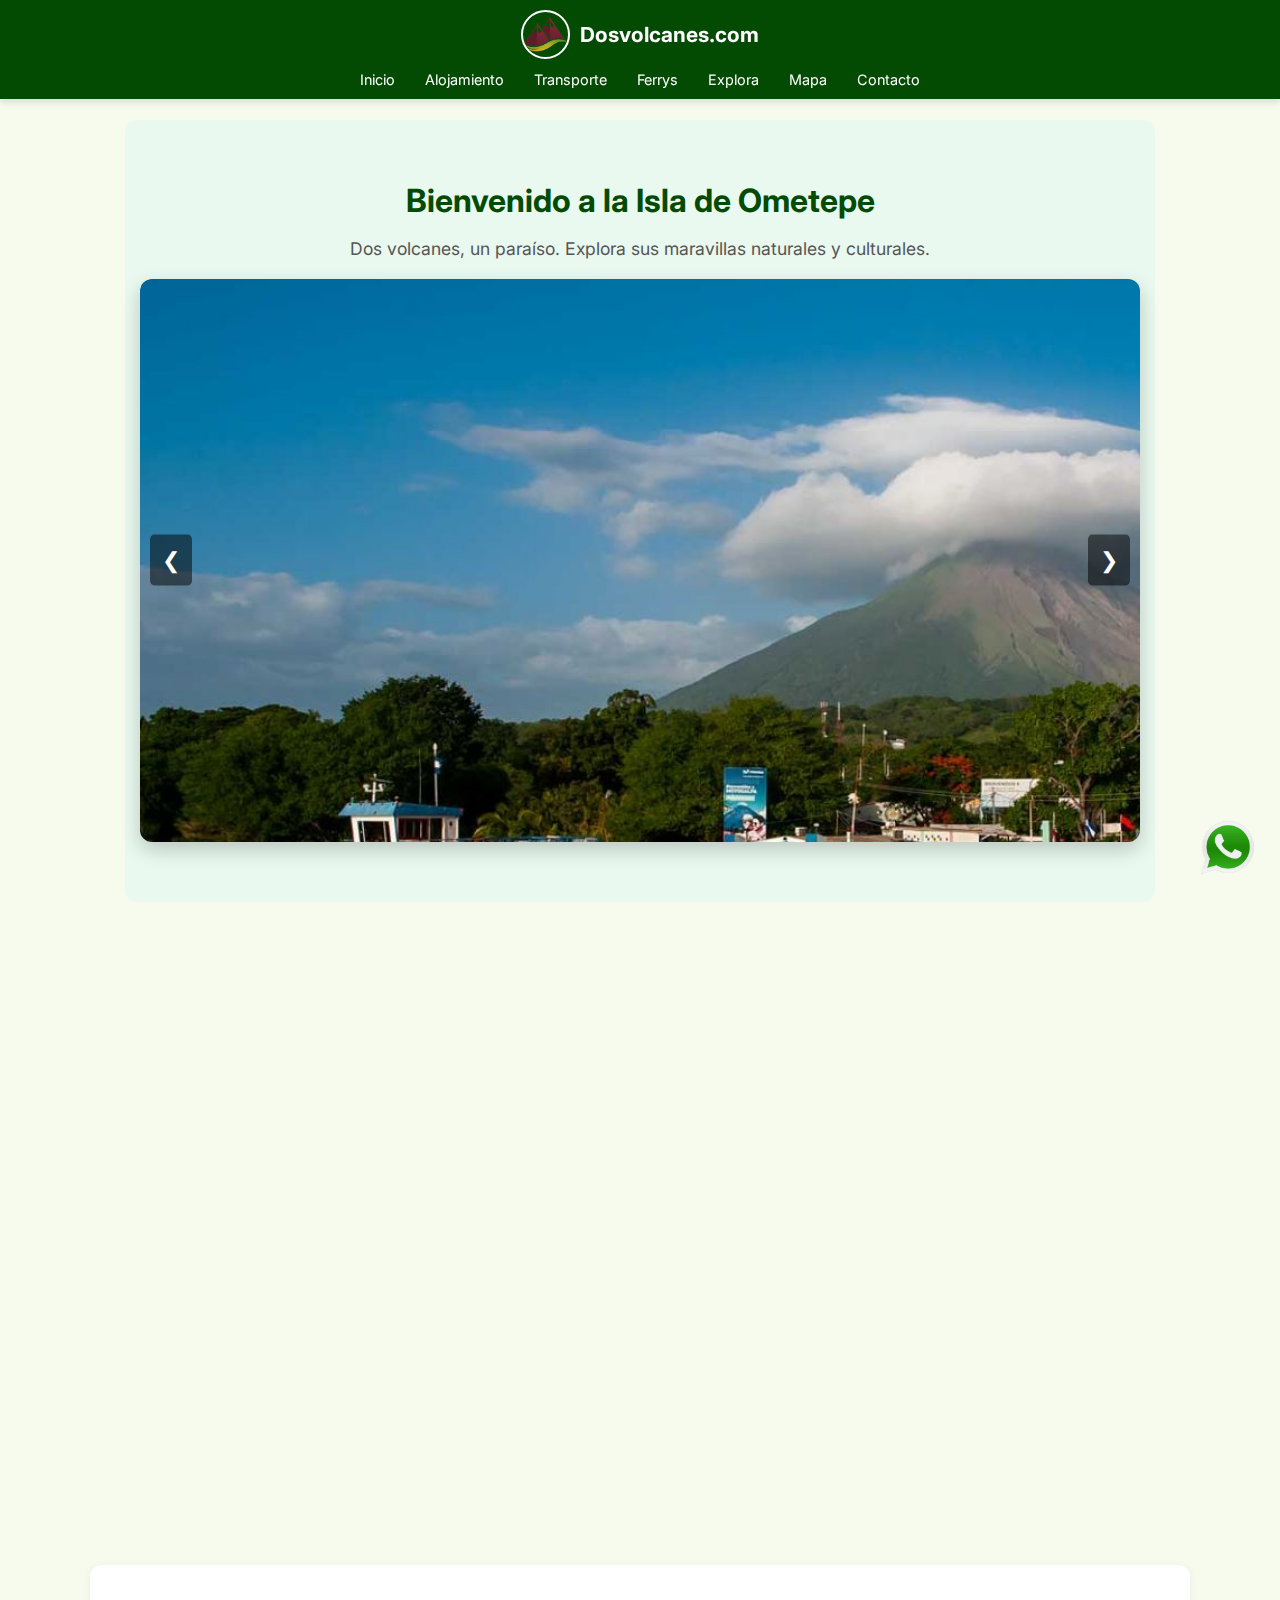
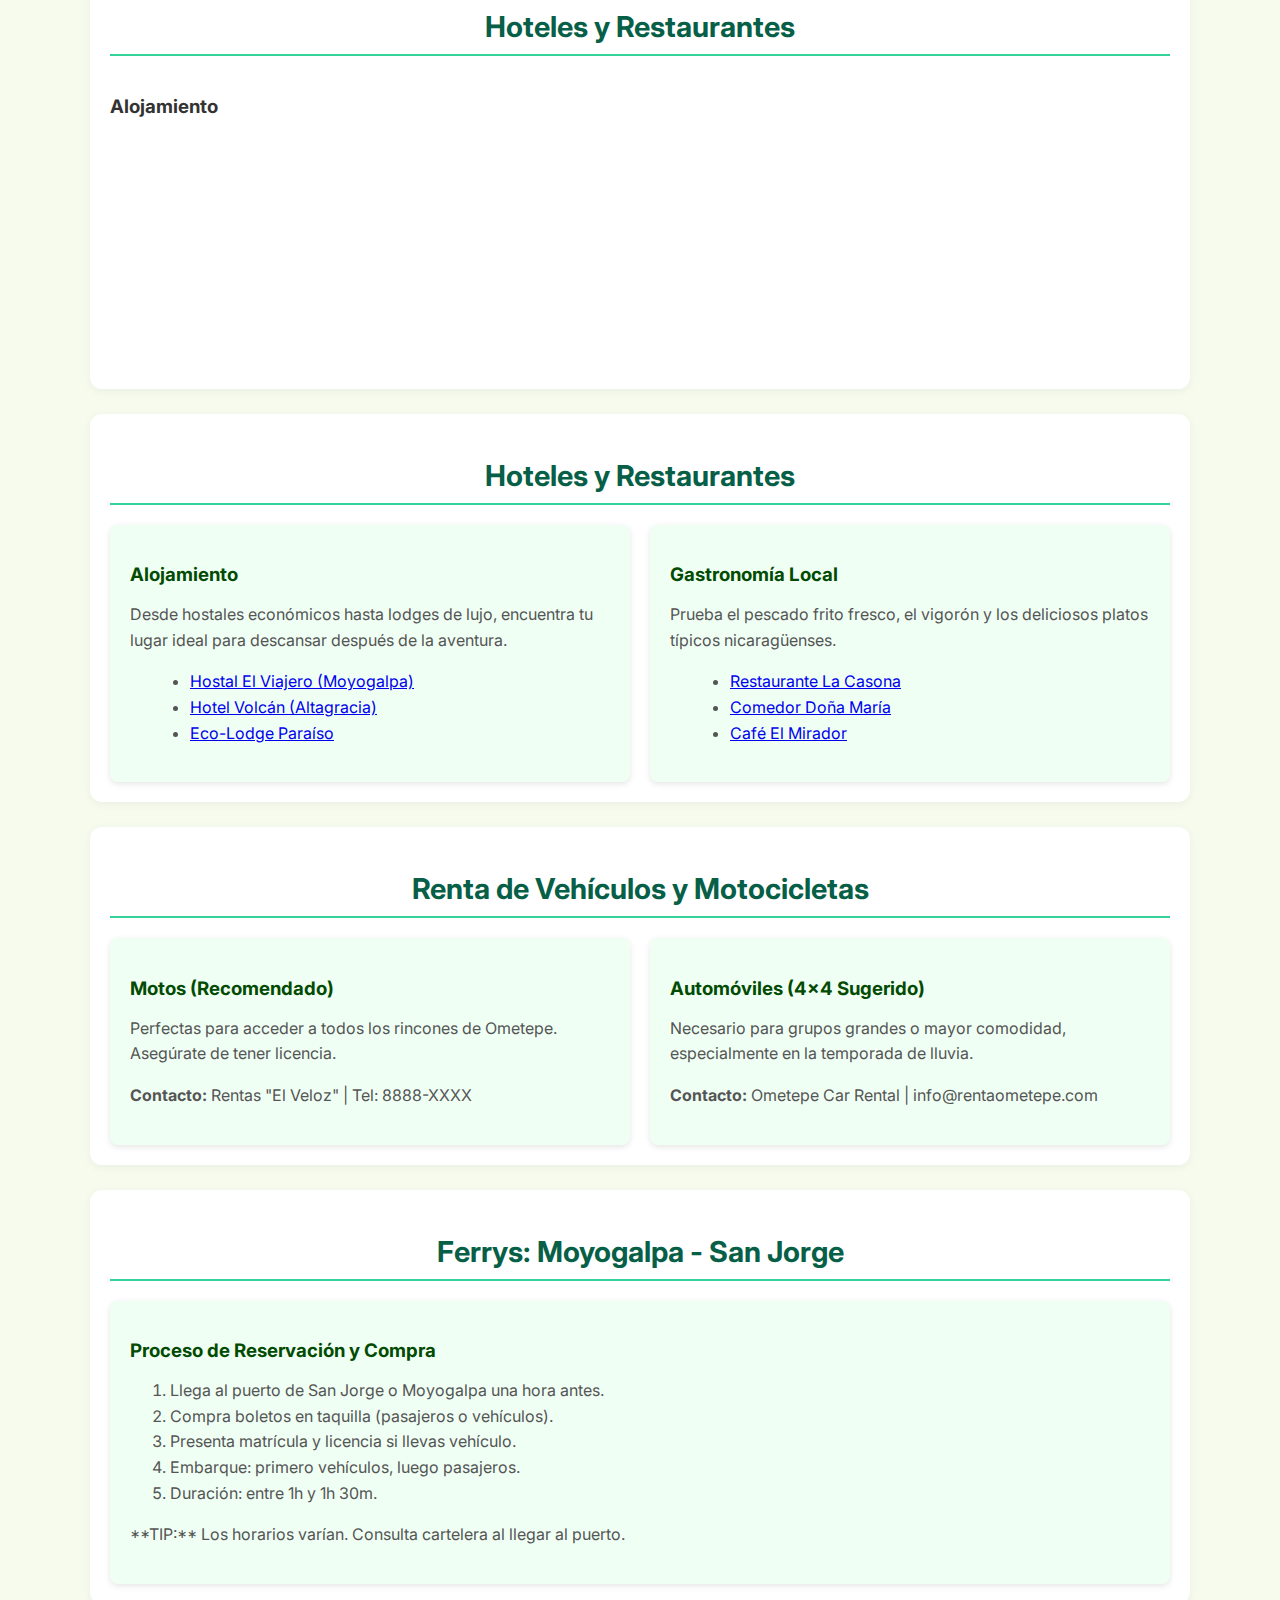
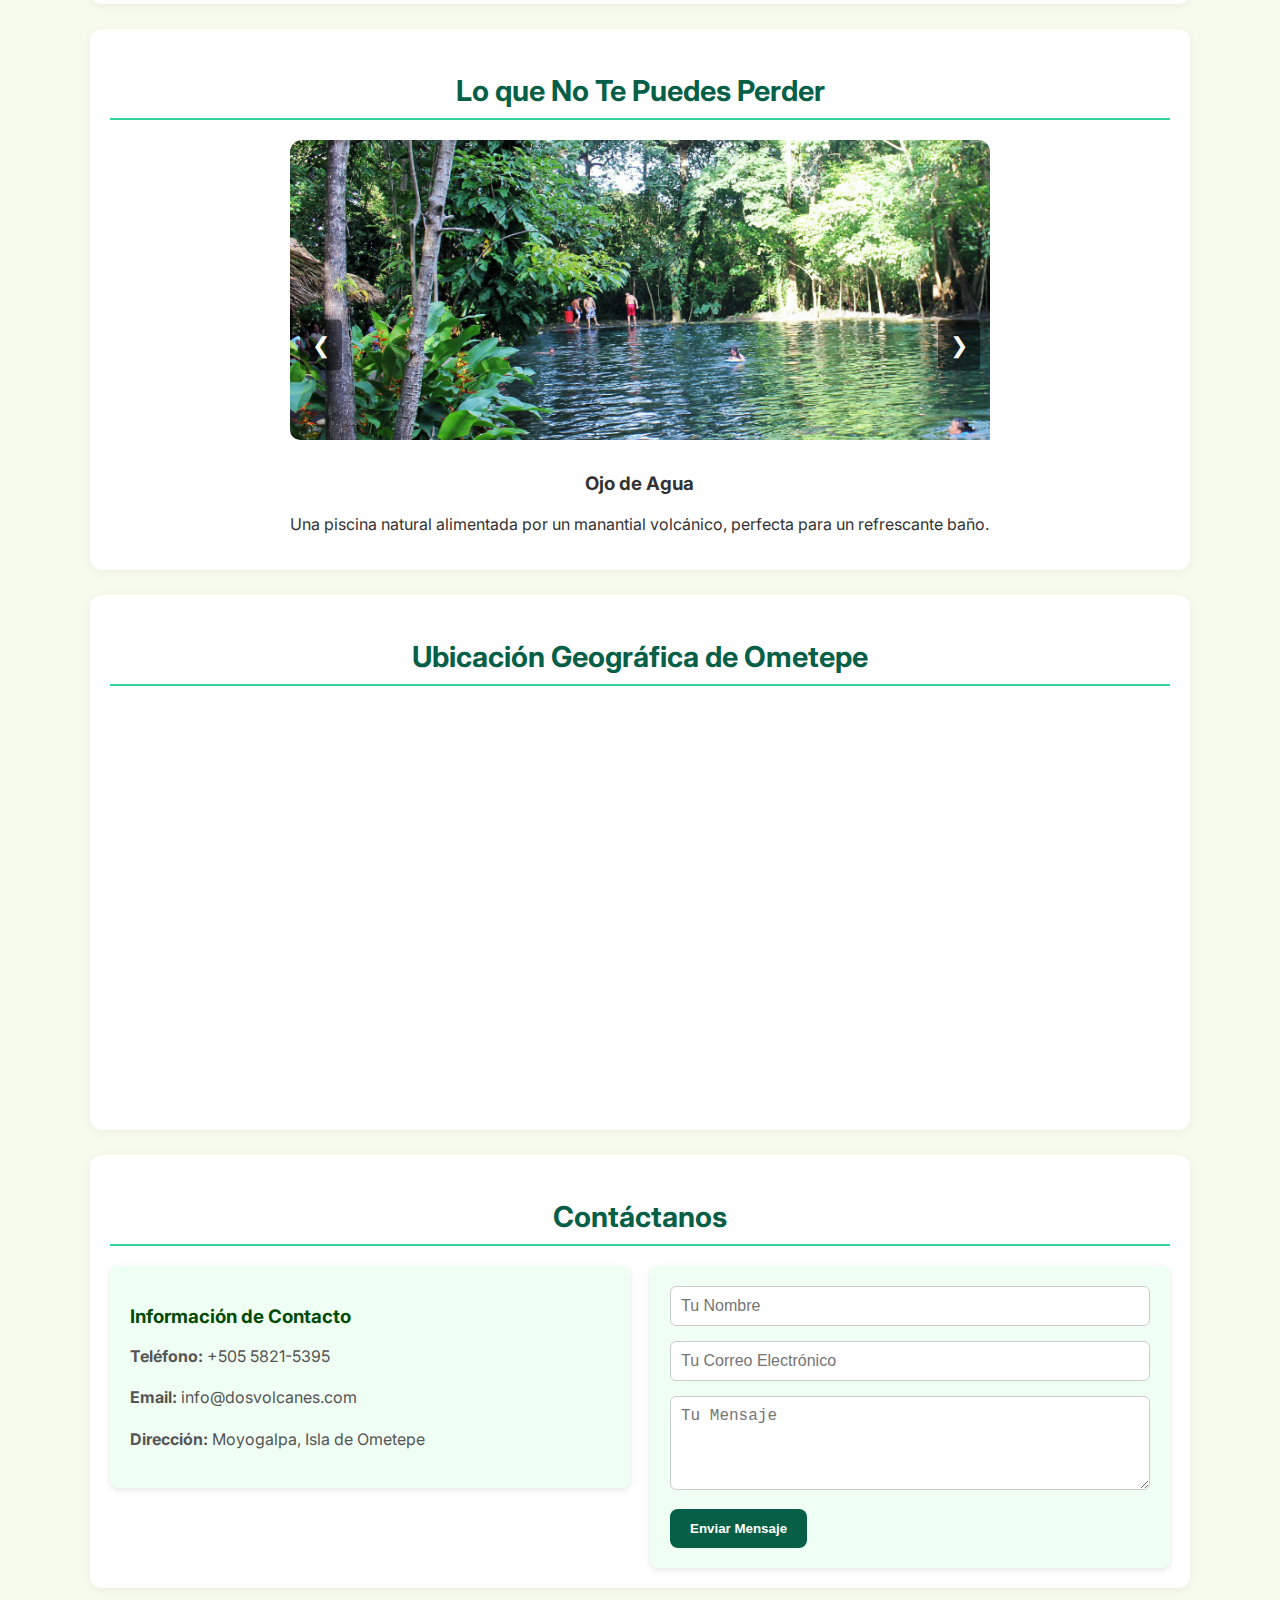
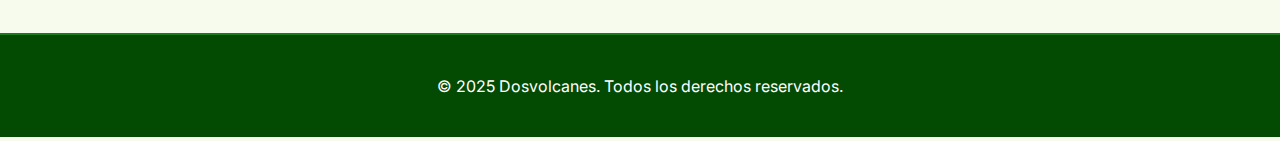
<file: index.html>
<!DOCTYPE html>
<html lang="es">
<head>
  <meta charset="UTF-8" />
  <meta name="viewport" content="width=device-width, initial-scale=1.0" />
  <title>Descubre Ometepe - Guía de Turismo Local</title>
  <link rel="stylesheet" href="Styles.css" />
</head>
<body>
  <header>
    <div class="logo">
      <img src="IMG/LOGO.png" alt="Logo Dosvolcanes" class="logo-img" />
      <span class="logo-text">Dosvolcanes.com</span>
    </div>

    <button class="menu-toggle" id="menuToggle">&#9776;</button>

    <nav id="navbar">
      <ul>
        <li><a href="#inicio">Inicio</a></li>
        <li><a href="#alojamiento">Alojamiento</a></li>
        <li><a href="#transporte">Transporte</a></li>
        <li><a href="#ferry">Ferrys</a></li>
        <li><a href="#actividades_detalladas">Explora</a></li>
        <li><a href="#mapa">Mapa</a></li>
        <li><a href="#contacto">Contacto</a></li>
      </ul>
    </nav>
  </header>

  <main>
    <!-- HERO -->
    <section id="inicio" class="hero">
      <h1>Bienvenido a la Isla de Ometepe</h1>
      <p>Dos volcanes, un paraíso. Explora sus maravillas naturales y culturales.</p>

      <div class="carousel-container">
        <div class="carousel-track" id="carouselTrack">
          <img src="IMG/ferryometepe.jpg" alt="Ferry Ometepe" class="slide-item active">
          <img src="IMG/ojodeagua.jpg" alt="Ojo de Agua" class="slide-item">
          <img src="IMG/playalosmangos.jpg" alt="Playa Los Mangos" class="slide-item">
          <img src="IMG/puntajesusmaria.jpg" alt="Punta Jesús María" class="slide-item">
        </div>
        <button class="prev" onclick="moveSlide(1, -1)">&#10094;</button>
        <button class="next" onclick="moveSlide(1, 1)">&#10095;</button>
      </div>
    </section>

    
<div style="position:center; padding-bottom:56.25%; height:0; overflow:hidden;">
  <iframe 
    src="https://www.youtube.com/embed/dQw4w9WgXcQ" 
    frameborder="0" 
    allowfullscreen
    style="position:absolute; top:0; left:0; width:80%; height:100%;">
  </iframe>
</div>
    <section id="alojamiento" class="seccion">
  <h2>Hoteles y Restaurantes</h2>

  <div class="grid">
      <h3>Alojamiento</h3>
      <div style="position:relative; padding-bottom:56.25%; height:0; overflow:hidden;">
        <iframe 
          src="https://www.youtube.com/embed/dQw4w9WgXcQ" 
          frameborder="0" 
          allowfullscreen
          style="position:absolute; top:0; left:0; width:100%; height:100%;">
        </iframe>
      </div>
  </div> <!-- Cierre de .grid -->
</section>

    <!-- ALOJAMIENTO -->
    <section id="alojamiento" class="seccion">
      <h2>Hoteles y Restaurantes</h2>
      <div class="grid">
        <div class="tarjeta">
          <h3>Alojamiento</h3>
          <p>Desde hostales económicos hasta lodges de lujo, encuentra tu lugar ideal para descansar después de la aventura.</p>
          <ul>
            <li><a href="#">Hostal El Viajero (Moyogalpa)</a></li>
            <li><a href="#">Hotel Volcán (Altagracia)</a></li>
            <li><a href="#">Eco-Lodge Paraíso</a></li>
          </ul>
        </div>
        <div class="tarjeta">
          <h3>Gastronomía Local</h3>
          <p>Prueba el pescado frito fresco, el vigorón y los deliciosos platos típicos nicaragüenses.</p>
          <ul>
            <li><a href="#">Restaurante La Casona</a></li>
            <li><a href="#">Comedor Doña María</a></li>
            <li><a href="#">Café El Mirador</a></li>
          </ul>
        </div>
      </div>
    </section>

    <!-- TRANSPORTE -->
    <section id="transporte" class="seccion">
      <h2>Renta de Vehículos y Motocicletas</h2>
      <div class="grid">
        <div class="tarjeta">
          <h3>Motos (Recomendado)</h3>
          <p>Perfectas para acceder a todos los rincones de Ometepe. Asegúrate de tener licencia.</p>
          <p><strong>Contacto:</strong> Rentas "El Veloz" | Tel: 8888-XXXX</p>
        </div>
        <div class="tarjeta">
          <h3>Automóviles (4x4 Sugerido)</h3>
          <p>Necesario para grupos grandes o mayor comodidad, especialmente en la temporada de lluvia.</p>
          <p><strong>Contacto:</strong> Ometepe Car Rental | info@rentaometepe.com</p>
        </div>
      </div>
    </section>

    <!-- FERRYS -->
    <section id="ferry" class="seccion">
      <h2>Ferrys: Moyogalpa - San Jorge</h2>
      <div class="tarjeta">
        <h3>Proceso de Reservación y Compra</h3>
        <ol>
          <li>Llega al puerto de San Jorge o Moyogalpa una hora antes.</li>
          <li>Compra boletos en taquilla (pasajeros o vehículos).</li>
          <li>Presenta matrícula y licencia si llevas vehículo.</li>
          <li>Embarque: primero vehículos, luego pasajeros.</li>
          <li>Duración: entre 1h y 1h 30m.</li>
        </ol>
        <p class="aviso">**TIP:** Los horarios varían. Consulta cartelera al llegar al puerto.</p>
      </div>
    </section>

    <!-- ACTIVIDADES -->
    <section id="actividades_detalladas" class="seccion">
      <h2>Lo que No Te Puedes Perder</h2>
      <div id="actividades-carousel-container">
        <div class="carousel-track" id="carouselActividadesTrack">
          <div class="actividad-slide active">
            <img src="IMG/ojodeagua.jpg" alt="Ojo de Agua">
            <h3>Ojo de Agua</h3>
            <p>Una piscina natural alimentada por un manantial volcánico, perfecta para un refrescante baño.</p>
          </div>
          <div class="actividad-slide">
            <img src="IMG/cascada.jpg" alt="Cascada San Ramón">
            <h3>Cascada San Ramón</h3>
            <p>Un sendero de 3 km lleva a esta impresionante caída de agua de 50 metros.</p>
          </div>
          <div class="actividad-slide">
            <img src="IMG/puntajesusmaria.jpg" alt="Punta Jesús María">
            <h3>Punta Jesús María</h3>
            <p>Un estrecho istmo de arena con vistas inigualables de los volcanes.</p>
          </div>
          <div class="actividad-slide">
            <img src="IMG/charco verde.jpg" alt="Charco Verde">
            <h3>Reserva Charco Verde</h3>
            <p>Laguna esmeralda ideal para observar monos, aves y disfrutar la naturaleza.</p>
          </div>
        </div>
        <button class="prev" onclick="moveSlide(2, -1)">&#10094;</button>
        <button class="next" onclick="moveSlide(2, 1)">&#10095;</button>
      </div>
    </section>

    <!-- MAPA -->
    <section id="mapa_ubicacion" class="seccion pt-8 mt-8">
            <h2 class="text-2xl md:text-3xl font-bold text-gray-800 mb-6 text-center">
                <i class="fas fa-map-marked-alt"></i> Ubicación Geográfica de Ometepe
            </h2>
            <div class="rounded-xl overflow-hidden shadow-2xl border-4 border-green-500">
                <!-- Iframe es intrínsecamente responsivo usando w-full -->
                <iframe src="https://www.google.com/maps/embed?pb=!1m18!1m12!1m3!1d125111.74388892784!2d-85.67044813192412!3d11.498526352184207!2m3!1f0!2f0!3f0!3m2!1i1024!2i768!4f13.1!3m3!1m2!1s0x8f74f7f146cf28f3%3A0x10c8b30590d63e8f!2sOmetepe!5e0!3m2!1ses-419!2sni!4v1759848215795!5m2!1ses-419!2sni"
                        width="100%"
                        height="400"
                        style="border:0;"
                        allowfullscreen=""
                        loading="lazy"
                        referrerpolicy="no-referrer-when-downgrade"
                        class="w-full h-[400px] md:h-[550px] lg:h-[650px]"
                ></iframe>
            </div>
        </section>

    <!-- CONTACTO -->
    <section id="contacto" class="seccion contacto">
      <h2>Contáctanos</h2>
      <div class="grid-contacto">
        <div class="tarjeta">
          <h3>Información de Contacto</h3>
          <p><strong>Teléfono:</strong> +505 5821-5395</p>
          <p><strong>Email:</strong> info@dosvolcanes.com</p>
          <p><strong>Dirección:</strong> Moyogalpa, Isla de Ometepe</p>
        </div>

        <form class="formulario">
          <input type="text" placeholder="Tu Nombre" required>
          <input type="email" placeholder="Tu Correo Electrónico" required>
          <textarea placeholder="Tu Mensaje" rows="4" required></textarea>
          <button type="submit">Enviar Mensaje</button>
        </form>
      </div>
    </section>
  </main>

  <footer>
    <p>&copy; 2025 Dosvolcanes. Todos los derechos reservados.</p>
  </footer>

 <a href="https://wa.me/50558016497?text=Hola%2C%20estoy%20interesado%2Fda%20en%20mas%20informacion,%20Gracias." class="whatsapp-float" target="_blank" aria-label="Contactar por WhatsApp">
     
    <img src="IMG/WH.png" alt="WhatsApp">
  </a>

  <script>
    const menuToggle = document.getElementById('menuToggle');
    const navbar = document.getElementById('navbar');
    menuToggle.addEventListener('click', () => {
      navbar.classList.toggle('active');
    });
  </script>

  <script src="carousel.js"></script>
</body>
</html>
</file>
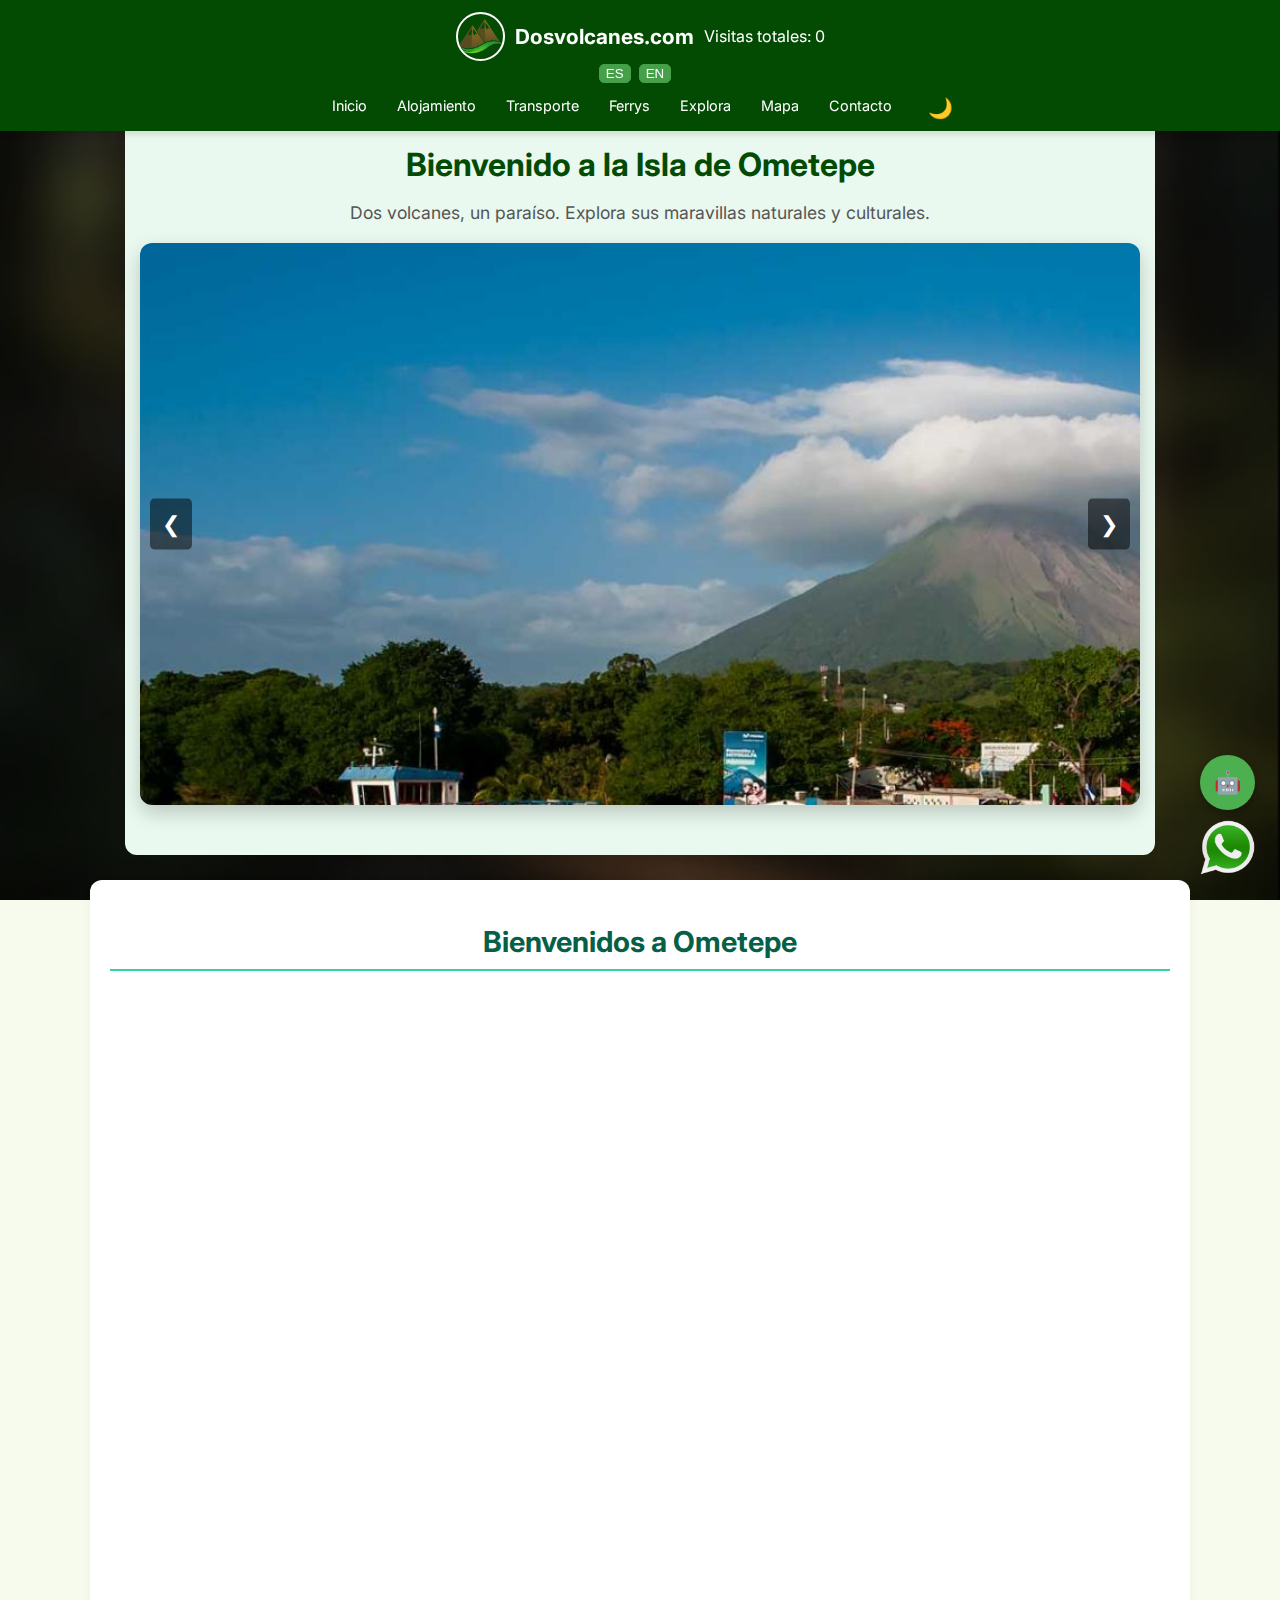
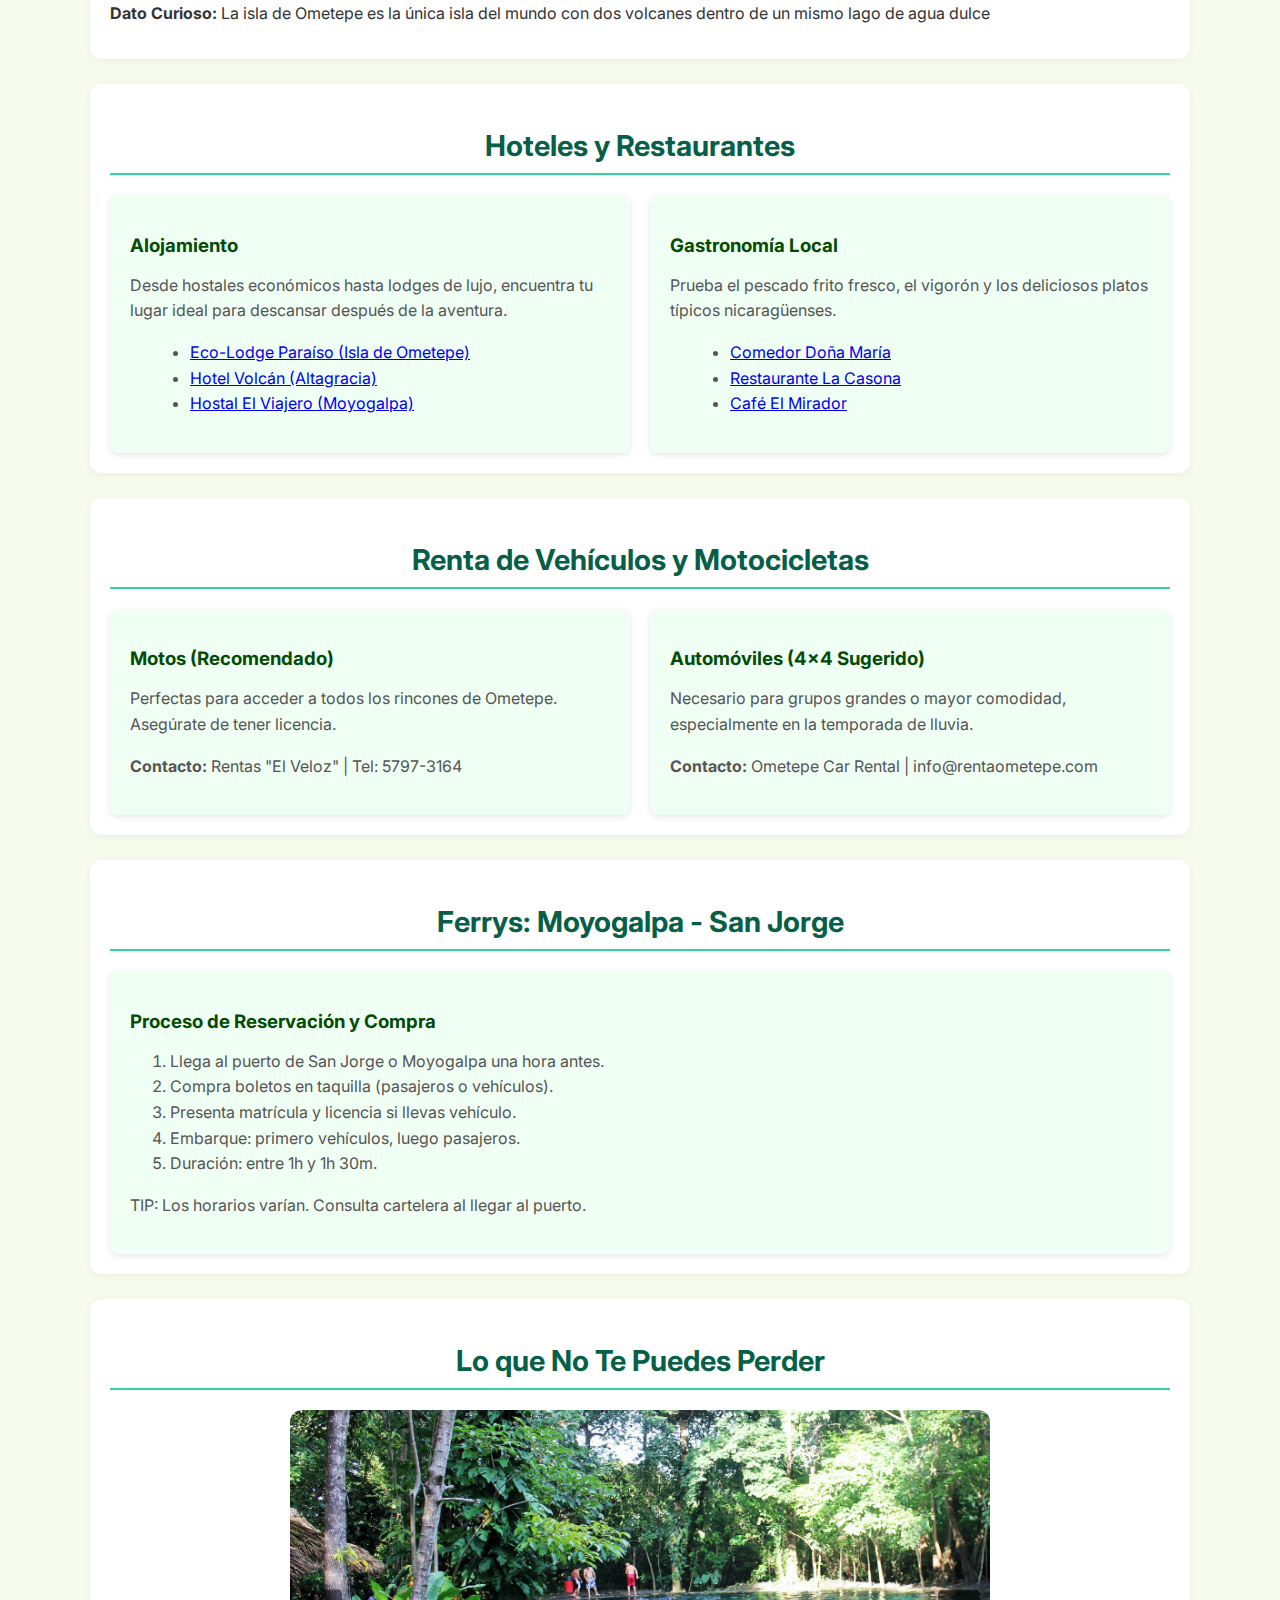
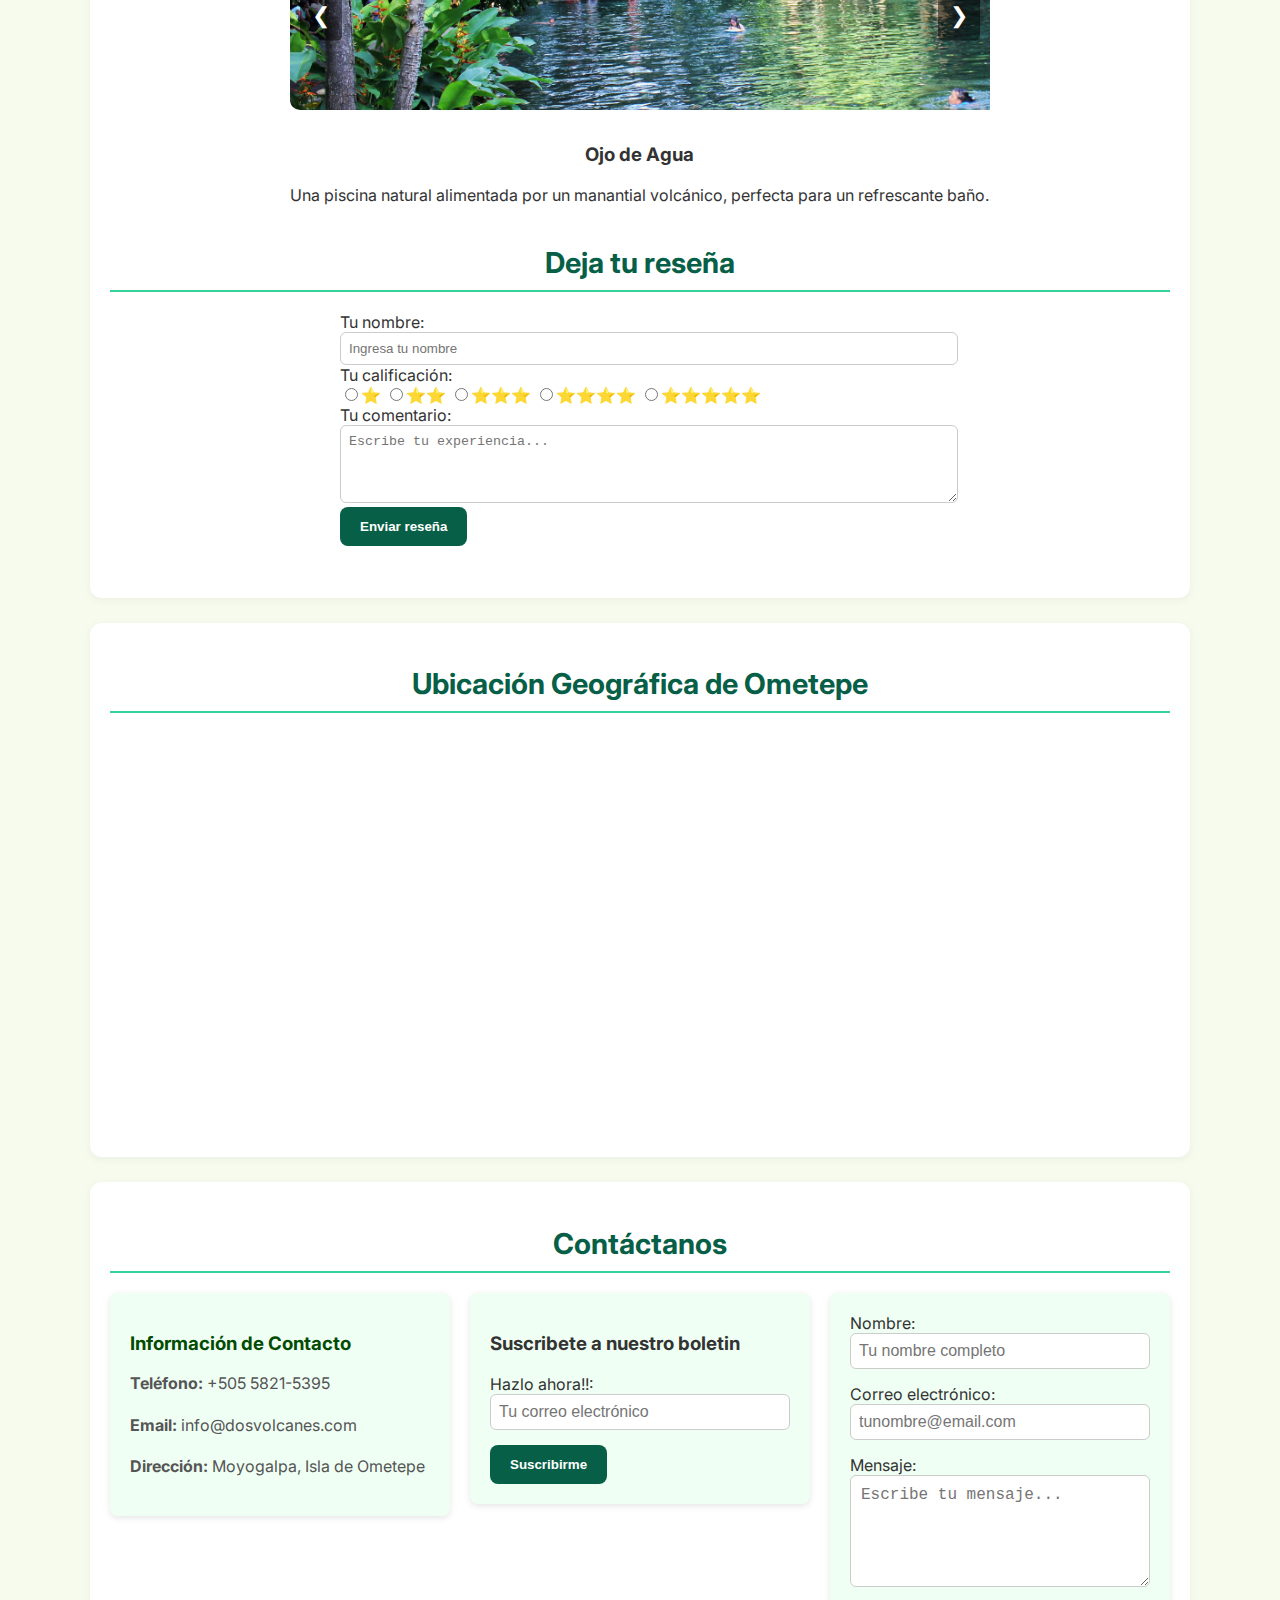
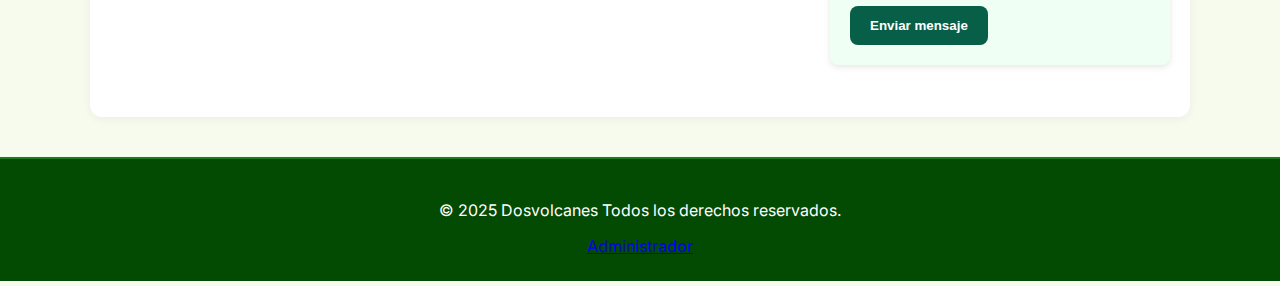
<file: src/index.html>
<!DOCTYPE html>
<html lang="es">
<head>
  <meta charset="UTF-8" />
  <meta name="viewport" content="width=device-width, initial-scale=1.0" />
  <title data-key="meta_title">Descubre Ometepe - Guía de Turismo Local</title>
  <link rel="stylesheet" href="Styles.css" />
</head>
<body>
  <header>
    <div class="logo">
      <img src="IMG/LOGO.png" alt="Logo Dosvolcanes" class="logo-img" />
      <span class="logo-text">Dosvolcanes.com</span>
      <p data-key="visitas_text">Visitas totales: <span id="showCounter">0</span></p>
    </div>

    <div class="lang-switch" style="display:inline-block; margin-right:10px;">
      <button class="lang-btn" onclick="setLanguage('es')">ES</button>
      <button class="lang-btn" onclick="setLanguage('en')">EN</button>
    </div>

    <button class="menu-toggle" id="menuToggle" aria-expanded="false">&#9776;</button>

    <nav id="navbar">
      <ul>
        <li><a id="nav_inicio" href="#inicio" data-key="nav_inicio">Inicio</a></li>
        <li><a id="nav_alojamiento" href="#alojamiento" data-key="nav_alojamiento">Alojamiento</a></li>
        <li><a id="nav_transporte" href="#transporte" data-key="nav_transporte">Transporte</a></li>
        <li><a id="nav_ferry" href="#ferry" data-key="nav_ferry">Ferrys</a></li>
        <li><a id="nav_explora" href="#actividades_detalladas" data-key="nav_explora">Explora</a></li>
        <li><a id="nav_mapa" href="#mapa_ubicacion" data-key="nav_mapa">Mapa</a></li>
        <li><a id="nav_contacto" href="#contacto" data-key="nav_contacto">Contacto</a></li>
        <a href="Index_en.html" id="link_toggle_old" class="idioma" style="display:none;">English</a>
        <button id="darkModeToggle" class="modo-toggle">🌙</button>
      </ul>
    </nav>
  </header>

  <main>
    <!-- HERO -->
    <section id="inicio" class="hero">
      <h1 data-key="hero_title">Bienvenido a la Isla de Ometepe</h1>
      <p data-key="hero_subtitle">Dos volcanes, un paraíso. Explora sus maravillas naturales y culturales.</p>

      <div class="carousel-container">
        <div class="carousel-track" id="carouselTrack">
          <img src="IMG/ferryometepe.jpg" alt="Ferry Ometepe" class="slide-item active">
          <img src="IMG/ojodeagua.jpg" alt="Ojo de Agua" class="slide-item">
          <img src="IMG/playalosmangos.jpg" alt="Playa Los Mangos" class="slide-item">
          <img src="IMG/puntajesusmaria.jpg" alt="Punta Jesús María" class="slide-item">
        </div>
        <button class="prev" onclick="moveSlide(1, -1)">&#10094;</button>
        <button class="next" onclick="moveSlide(1, 1)">&#10095;</button>
      </div>
    </section>

    <!-- FERRY (video) -->
    <section id="ferry" class="seccion">
      <h2 data-key="ferry_video_title">Bienvenidos a Ometepe</h2>
      <div style="position: relative; padding-bottom: 56.25%; height: 0; overflow: hidden; border-radius: 10px;">
        <iframe id="heroVideo"
                src="https://www.youtube.com/embed/n4g-2HsKaDg"
                frameborder="0"
                allowfullscreen
                style="position: absolute; top: 0; left: 0; width: 100%; height: 100%; border-radius: 10px;">
        </iframe>
      </div>

      <p class="aviso" data-key="ferry_funfact"><strong>Dato Curioso:</strong> La isla de Ometepe es la única isla del mundo con dos volcanes dentro de un mismo lago de agua dulce</p>
    </section>

    <!-- ALOJAMIENTO -->
    <section id="alojamiento" class="seccion">
      <h2 data-key="alojamiento_title">Hoteles y Restaurantes</h2>
      <div class="grid">
        <div class="tarjeta">
          <h3 data-key="alojamiento_card1_title">Alojamiento</h3>
          <p data-key="alojamiento_card1_text">Desde hostales económicos hasta lodges de lujo, encuentra tu lugar ideal para descansar después de la aventura.</p>
          <ul>
            <li><a href="https://villaparaiso.com.ni/welcome.php" target="_blank" rel="noopener" data-key="link_paraiso">Eco-Lodge Paraíso (Isla de Ometepe)</a></li>
            <li><a href="https://www.facebook.com/reservacionesEHVM/" target="_blank" rel="noopener" data-key="link_hotel_volcan">Hotel Volcán (Altagracia)</a></li>
            <li><a href="https://www.tripadvisor.es/Hotel_Review-g1720870-d5778818-Reviews-Hotel_El_Viajero-Ocotal_Nueva_Segovia_Department.html" target="_blank" rel="noopener" data-key="link_hostal_viajero">Hostal El Viajero (Moyogalpa)</a></li>
          </ul>
        </div>
        <div class="tarjeta">
          <h3 data-key="gastronomia_title">Gastronomía Local</h3>
          <p data-key="gastronomia_text">Prueba el pescado frito fresco, el vigorón y los deliciosos platos típicos nicaragüenses.</p>
          <ul>
            <li><a href="https://www.facebook.com/people/Comedor-Do%C3%B1a-Mar%C3%ADa/100063769850961/" target="_blank" rel="noopener" data-key="link_dona_maria">Comedor Doña María</a></li>
            <li><a href="https://hotelin.com/hotel/Nicaragua/Hostal-La-Casona-7158831" target="_blank" rel="noopener" data-key="link_la_casona">Restaurante La Casona</a></li>
            <li><a href="https://www.instagram.com/explore/locations/102337117837420/mirador-los-volcanes-ometepe/" target="_blank" rel="noopener" data-key="link_mirador">Café El Mirador</a></li>
          </ul>
        </div>
      </div>
    </section>

    <!-- TRANSPORTE -->
    <section id="transporte" class="seccion">
      <h2 data-key="transporte_title">Renta de Vehículos y Motocicletas</h2>
      <div class="grid">
        <div class="tarjeta">
          <h3 data-key="transporte_motos_title">Motos (Recomendado)</h3>
          <p data-key="transporte_motos_text">Perfectas para acceder a todos los rincones de Ometepe. Asegúrate de tener licencia.</p>
          <p><strong data-key="contacto_label">Contacto:</strong> Rentas "El Veloz" | Tel: 5797-3164</p>
        </div>
        <div class="tarjeta">
          <h3 data-key="transporte_coches_title">Automóviles (4x4 Sugerido)</h3>
          <p data-key="transporte_coches_text">Necesario para grupos grandes o mayor comodidad, especialmente en la temporada de lluvia.</p>
          <p><strong data-key="contacto_label_2">Contacto:</strong> Ometepe Car Rental | info@rentaometepe.com</p>
        </div>
      </div>
    </section>

    <!-- FERRYS (info) -->
    <section id="ferry_info" class="seccion">
      <h2 data-key="ferry_info_title">Ferrys: Moyogalpa - San Jorge</h2>
      <div class="tarjeta">
        <h3 data-key="ferry_proceso_title">Proceso de Reservación y Compra</h3>
        <ol>
          <li data-key="ferry_step1">Llega al puerto de San Jorge o Moyogalpa una hora antes.</li>
          <li data-key="ferry_step2">Compra boletos en taquilla (pasajeros o vehículos).</li>
          <li data-key="ferry_step3">Presenta matrícula y licencia si llevas vehículo.</li>
          <li data-key="ferry_step4">Embarque: primero vehículos, luego pasajeros.</li>
          <li data-key="ferry_step5">Duración: entre 1h y 1h 30m.</li>
        </ol>
        <p class="aviso" data-key="ferry_tip">TIP: Los horarios varían. Consulta cartelera al llegar al puerto.</p>
      </div>
    </section>

    <!-- ACTIVIDADES -->
    <section id="actividades_detalladas" class="seccion">
      <h2 data-key="actividades_title">Lo que No Te Puedes Perder</h2>
      <div id="actividades-carousel-container">
        <div class="carousel-track" id="carouselActividadesTrack">
          <div class="actividad-slide active">
            <img src="IMG/ojodeagua.jpg" alt="Ojo de Agua">
            <h3 data-key="act_ojodeagua_title">Ojo de Agua</h3>
            <p data-key="act_ojodeagua_text">Una piscina natural alimentada por un manantial volcánico, perfecta para un refrescante baño.</p>
          </div>
          <div class="actividad-slide">
            <img src="IMG/cascada.jpg" alt="Cascada San Ramón">
            <h3 data-key="act_cascada_title">Cascada San Ramón</h3>
            <p data-key="act_cascada_text">Un sendero de 3 km lleva a esta impresionante caída de agua de 50 metros.</p>
          </div>
          <div class="actividad-slide">
            <img src="IMG/puntajesusmaria.jpg" alt="Punta Jesús María">
            <h3 data-key="act_punta_title">Punta Jesús María</h3>
            <p data-key="act_punta_text">Un estrecho istmo de arena con vistas inigualables de los volcanes.</p>
          </div>
          <div class="actividad-slide">
            <img src="IMG/charco verde.jpg" alt="Charco Verde">
            <h3 data-key="act_charco_title">Reserva Charco Verde</h3>
            <p data-key="act_charco_text">Laguna esmeralda ideal para observar monos, aves y disfrutar la naturaleza.</p>
          </div>
        </div>
        <button class="prev" onclick="moveSlide(2, -1)">&#10094;</button>
        <button class="next" onclick="moveSlide(2, 1)">&#10095;</button>
      </div>

      <h2 data-key="reviews_title">Deja tu reseña</h2>
      <form id="review-form" class="review-form">
        <div class="form-group">
          <label for="review-name" data-key="review_name_label">Tu nombre:</label>
          <input type="text" id="review-name" placeholder="Ingresa tu nombre" required />
        </div>

        <div class="form-group">
          <label data-key="review_rating_label">Tu calificación:</label>
          <div class="stars">
            <label><input type="radio" name="rating" value="1" />⭐</label>
            <label><input type="radio" name="rating" value="2" />⭐⭐</label>
            <label><input type="radio" name="rating" value="3" />⭐⭐⭐</label>
            <label><input type="radio" name="rating" value="4" />⭐⭐⭐⭐</label>
            <label><input type="radio" name="rating" value="5" />⭐⭐⭐⭐⭐</label>
          </div>
        </div>

        <div class="form-group">
          <label for="review-comment" data-key="review_comment_label">Tu comentario:</label>
          <textarea id="review-comment" rows="4" placeholder="Escribe tu experiencia..." required></textarea>
        </div>

        <button type="submit" data-key="review_submit">Enviar reseña</button>
      </form>

      <div id="reviewsList" class="reviews-list"></div>
    </section>

    <!-- MAPA -->
    <section id="mapa_ubicacion" class="seccion pt-8 mt-8">
      <h2 data-key="map_title"><i class="fas fa-map-marked-alt"></i> Ubicación Geográfica de Ometepe</h2>
      <div class="rounded-xl overflow-hidden shadow-2xl border-4 border-green-500">
        <iframe src="https://www.google.com/maps/embed?pb=!1m18!1m12!1m3!1d125111.74388892784!2d-85.67044813192412!3d11.498526352184207!2m3!1f0!2f0!3f0!3m2!1i1024!2i768!4f13.1!3m3!1m2!1s0x8f74f7f146cf28f3%3A0x10c8b30590d63e8f!2sOmetepe!5e0!3m2!1ses-419!2sni!4v1759848215795!5m2!1ses-419!2sni"
                width="100%"
                height="400"
                style="border:0;"
                allowfullscreen=""
                loading="lazy"
                referrerpolicy="no-referrer-when-downgrade"
                class="w-full h-[400px] md:h-[550px] lg:h-[650px]">
        </iframe>
      </div>
    </section>

    <!-- CONTACTO -->
    <section id="contacto" class="seccion contacto">
      <h2 data-key="contacto_title">Contáctanos</h2>
      <div class="grid-contacto">
        <div class="tarjeta">
          <h3 data-key="contacto_info_title">Información de Contacto</h3>
          <p><strong data-key="telefono_label">Teléfono:</strong> +505 5821-5395</p>
          <p><strong data-key="email_label">Email:</strong> info@dosvolcanes.com</p>
          <p><strong data-key="direccion_label">Dirección:</strong> Moyogalpa, Isla de Ometepe</p>
        </div>

        <form id="newsletter-form" class="formulario">
          <h3 data-key="newsletter_title">Suscribete a nuestro boletin</h3>
          <div class="form-group">
            <label for="newsletter-email" data-key="newsletter_label">Hazlo ahora!!:</label>
            <input type="email" id="newsletter-email" placeholder="Tu correo electrónico" required />
          </div>
          <button type="submit" data-key="newsletter_submit">Suscribirme</button>
        </form>

        <form id="contact-form" class="formulario">
          <div class="form-group">
            <label for="contact-name" data-key="contact_name_label">Nombre:</label>
            <input type="text" name="name" id="contact-name" placeholder="Tu nombre completo" required />
          </div>
          <div class="form-group">
            <label for="contact-email" data-key="contact_email_label">Correo electrónico:</label>
            <input type="email" name="email" id="contact-email" placeholder="tunombre@email.com" required />
          </div>
          <div class="form-group">
            <label for="contact-message" data-key="contact_message_label">Mensaje:</label>
            <textarea id="contact-message" name="message" rows="5" placeholder="Escribe tu mensaje..." required></textarea>
          </div>
          <button type="submit" data-key="contact_submit">Enviar mensaje</button>
        </form>
      </div>
    </section>
  </main>

  <script src="lang.js"></script>

  <!-- keep your existing scripts -->
  <script src="carousel.js"></script>
  <script src="./js/visitor-counter.js"></script>
  <script type="module" src="./js/index.js"></script>

  <a id="whatsapp_float" href="https://wa.me/50558016497?text=Hola%2C%20estoy%20interesado%2Fda%20en%20mas%20informacion,%20Gracias." 
     class="whatsapp-float" target="_blank" aria-label="Contactar por WhatsApp">
    <img src="IMG/WH.png" alt="WhatsApp">
  </a>

  <!-- CHATBOT SENCILLO (usa respuestas traducibles) -->
  <div id="chatbot-container" class="chatbot-container">
    <div id="chatbot-header" data-key="chat_header"> Chat - DosVolcanes</div>
    <div id="chatbot-messages" class="chatbot-messages"></div>
    <div class="chatbot-input">
      <input type="text" id="user-input" placeholder="" />
      <button id="send-btn">Enviar</button>
    </div>
  </div>

  <button id="chatbot-toggle" class="chatbot-toggle">🤖</button>

  <script>
    // --- Chatbot / UI logic (uses window.chatResponses set by lang.js) ---
    function normalizeText(text) {
      return text
        .toLowerCase()
        .normalize("NFD")
        .replace(/[\u0300-\u036f]/g, "")
        .replace(/[^\w\s]/gi, "");
    }

    const messagesDiv = document.getElementById("chatbot-messages");
    const input = document.getElementById("user-input");
    const sendBtn = document.getElementById("send-btn");
    const toggleBtn = document.getElementById("chatbot-toggle");
    const chatbot = document.getElementById("chatbot-container");

    function addMessage(text, sender) {
      const msg = document.createElement("div");
      msg.className = sender;
      msg.innerText = text;
      messagesDiv.appendChild(msg);
      messagesDiv.scrollTop = messagesDiv.scrollHeight;
    }

    function getResponse(userText) {
      const cleanText = normalizeText(userText);
      const responses = window.chatResponses || [];
      for (const r of responses) {
        if (r.keywords.some(k => cleanText.includes(k))) {
          return r.answer;
        }
      }
      // fallback (also translated by lang.js)
      return window.chatFallback || "No estoy seguro de eso , pero puedo ayudarte con alojamiento, transporte, ferrys, actividades o el mapa de Ometepe.";
    }

    sendBtn.addEventListener("click", () => {
      const text = input.value.trim();
      if (!text) return;
      addMessage((window.currentLang === 'en' ? "You: " : "Tú: ") + text, "user");
      input.value = "";
      setTimeout(() => {
        addMessage((window.currentLang === 'en' ? "Bot: " : "Bot: ") + getResponse(text), "bot");
      }, 400);
    });

    input.addEventListener("keypress", (e) => {
      if (e.key === "Enter") sendBtn.click();
    });

    toggleBtn.addEventListener("click", (e) => {
      e.stopPropagation();
      chatbot.classList.toggle("open");
    });

    document.addEventListener("click", (e) => {
      if (!chatbot.contains(e.target) && !toggleBtn.contains(e.target)) {
        chatbot.classList.remove("open");
      }
    });

    // minimal safe init: if lang.js already applied the placeholders, fine.
  </script>

  <!-- Dark mode toggle (kept) -->
  <script>
    const toggleDarkMode = document.getElementById("darkModeToggle");

    toggleDarkMode.addEventListener("click", () => {
      document.body.classList.toggle("dark-mode");
      const isDark = document.body.classList.contains("dark-mode");
      localStorage.setItem("modoOscuro", isDark);
      toggleDarkMode.textContent = isDark ? "☀️" : "🌙";
    });

    if (localStorage.getItem("modoOscuro") === "true") {
      document.body.classList.add("dark-mode");
      toggleDarkMode.textContent = "☀️";
    }
  </script>

  <footer>
      <p data-key="footer_text">&copy; 2025 Dosvolcanes Todos los derechos reservados.</p>
      <a href="admin.html" class="adminb">Administrador</a>
  </footer>
</body>
</html>
</file>
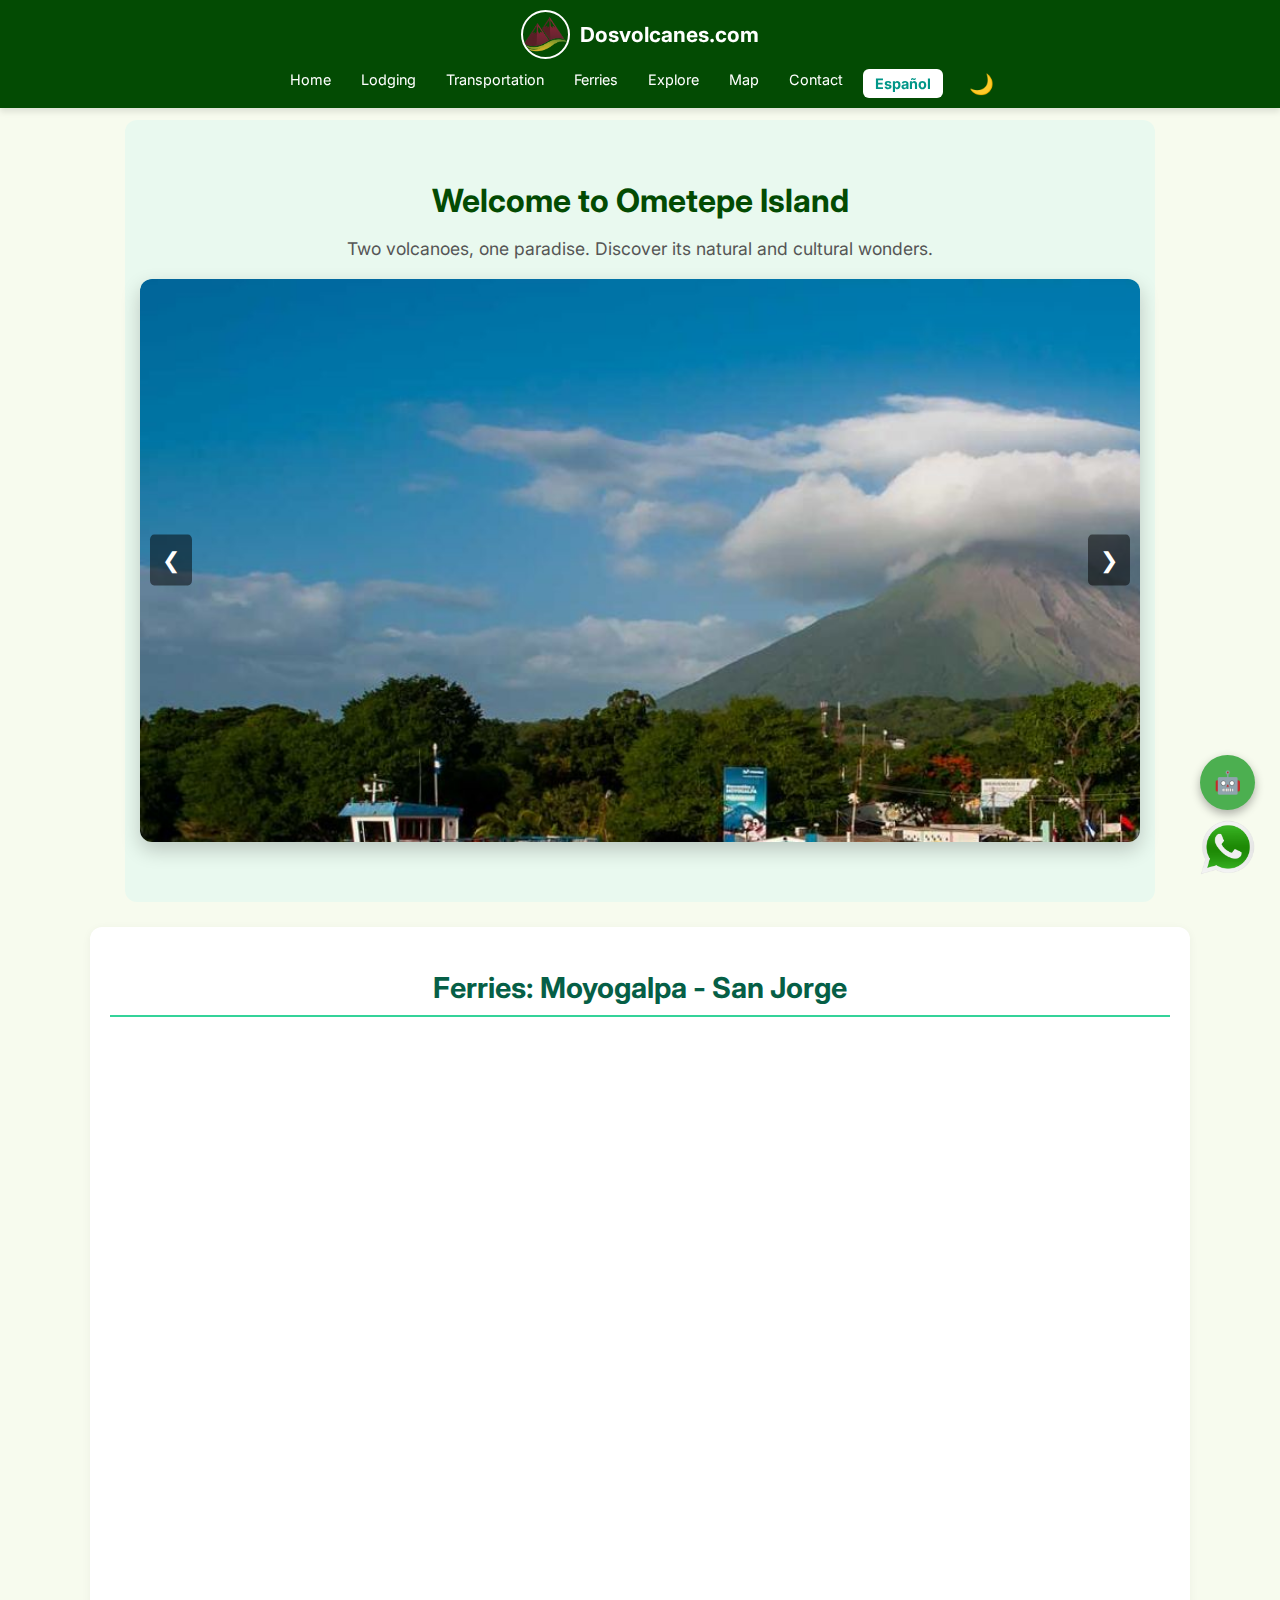
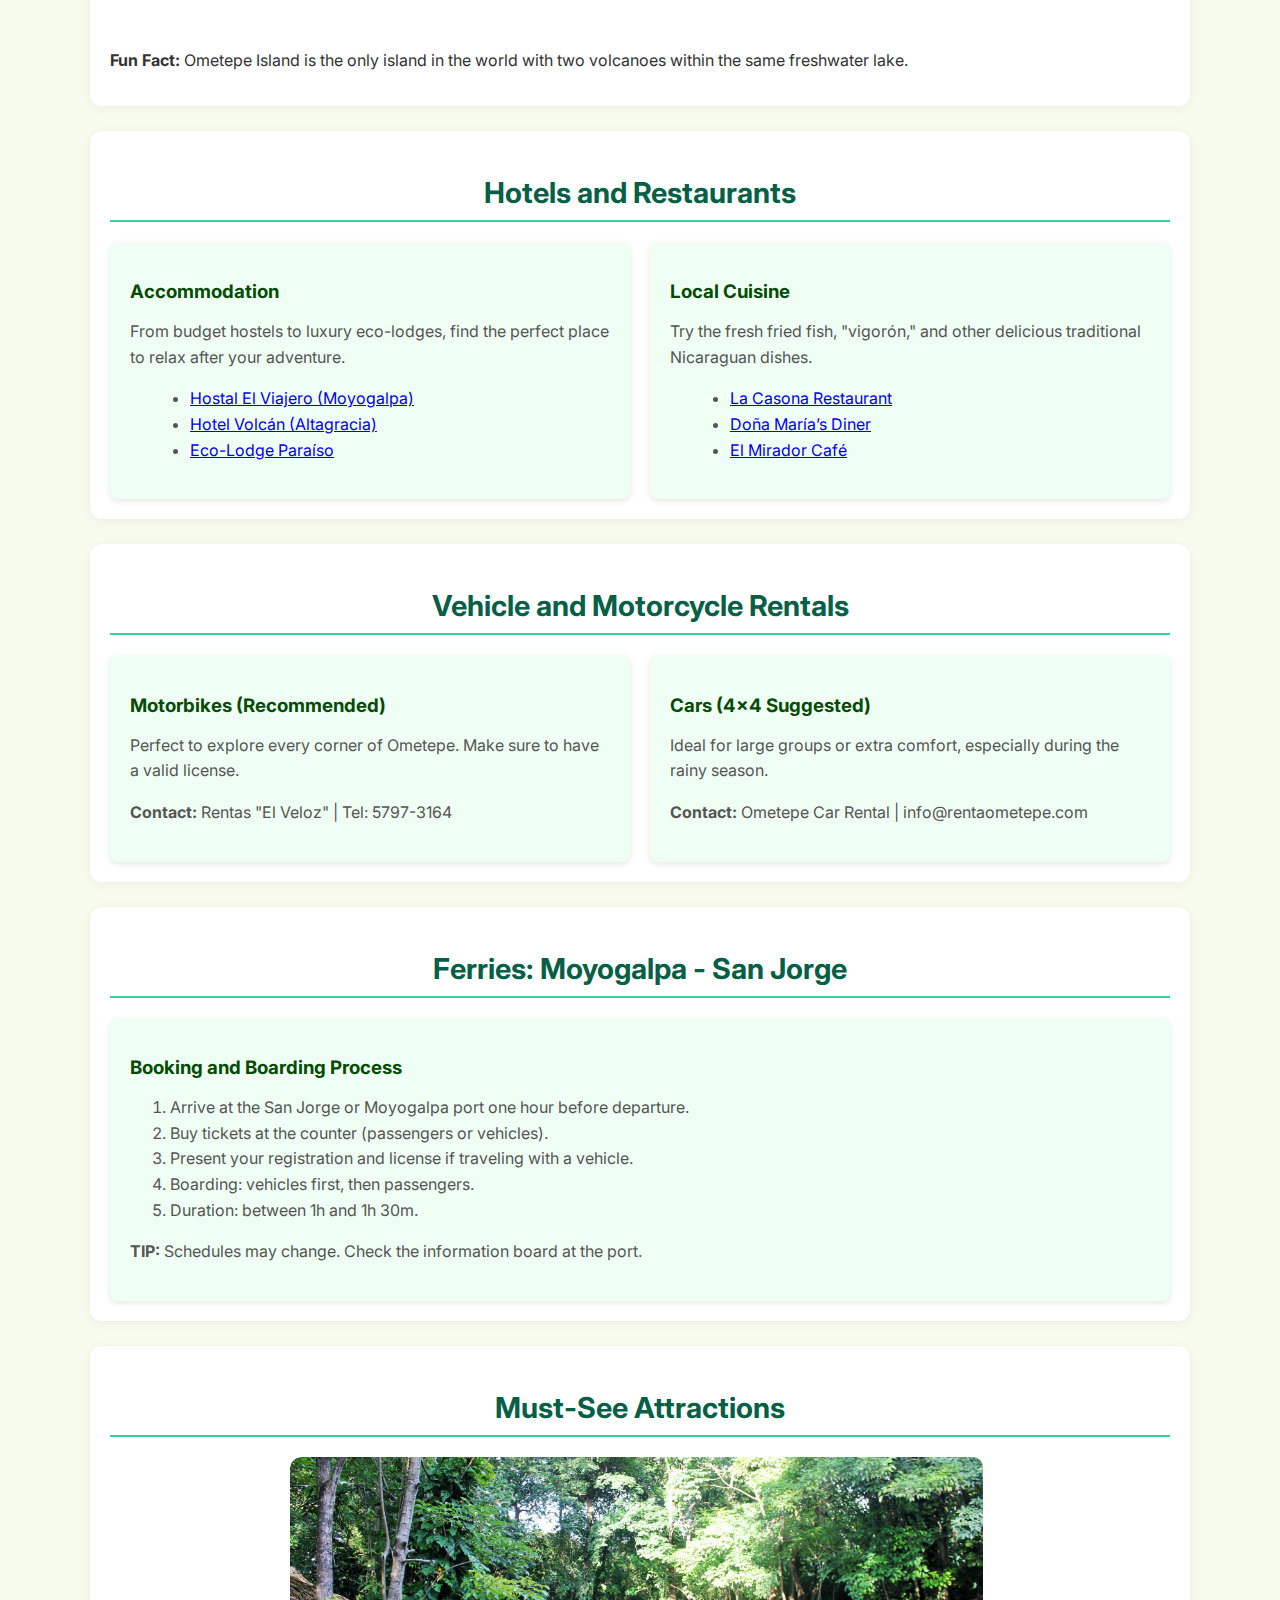
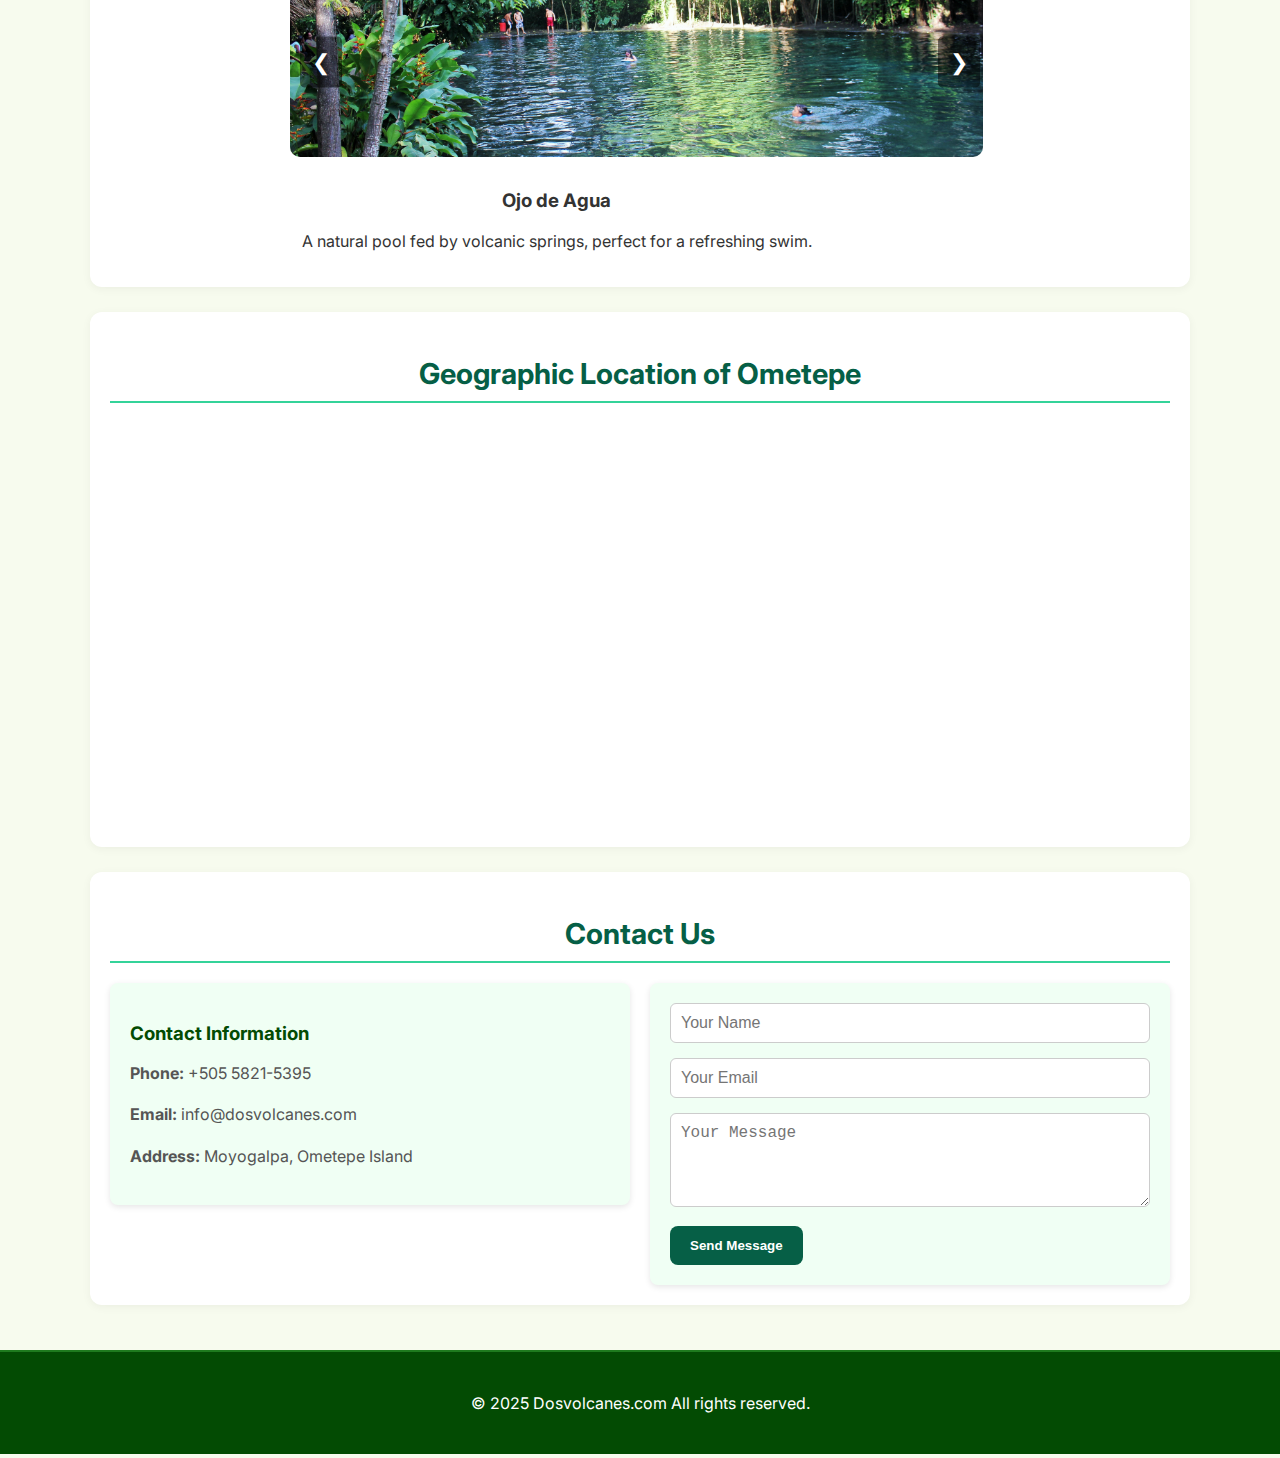
<file: Index_en.html>
<!DOCTYPE html>
<html lang="en">
<head>
  <meta charset="UTF-8" />
  <meta name="viewport" content="width=device-width, initial-scale=1.0" />
  <title>Discover Ometepe - Local Tourism Guide</title>
  <link rel="stylesheet" href="Styles.css" />
</head>
<body>
  <header>
    <div class="logo">
      <img src="IMG/LOGO.png" alt="Dosvolcanes Logo" class="logo-img" />
      <span class="logo-text">Dosvolcanes.com</span>
    </div>

    <button class="menu-toggle" id="menuToggle">&#9776;</button>

    <nav id="navbar">
      <ul>
        <li><a href="#inicio">Home</a></li>
        <li><a href="#alojamiento">Lodging</a></li>
        <li><a href="#transporte">Transportation</a></li>
        <li><a href="#ferry">Ferries</a></li>
        <li><a href="#actividades_detalladas">Explore</a></li>
        <li><a href="#mapa">Map</a></li>
        <li><a href="#contacto">Contact</a></li>
        <a href="index.html" class="idioma">Español</a>
        <button id="darkModeToggle" class="modo-toggle">🌙</button>
          
      </ul>
    </nav>
  </header>

  <main>
    <!-- HERO -->
    <section id="inicio" class="hero">
      <h1>Welcome to Ometepe Island</h1>
      <p>Two volcanoes, one paradise. Discover its natural and cultural wonders.</p>

      <div class="carousel-container">
        <div class="carousel-track" id="carouselTrack">
          <img src="IMG/ferryometepe.jpg" alt="Ometepe Ferry" class="slide-item active">
          <img src="IMG/ojodeagua.jpg" alt="Ojo de Agua" class="slide-item">
          <img src="IMG/playalosmangos.jpg" alt="Los Mangos Beach" class="slide-item">
          <img src="IMG/puntajesusmaria.jpg" alt="Punta Jesús María" class="slide-item">
        </div>
        <button class="prev" onclick="moveSlide(1, -1)">&#10094;</button>
        <button class="next" onclick="moveSlide(1, 1)">&#10095;</button>
      </div>
    </section>

    <!-- FERRY -->
    <section id="ferry" class="seccion">
      <h2>Ferries: Moyogalpa - San Jorge</h2>
      <div style="position: relative; padding-bottom: 56.25%; height: 0; overflow: hidden; border-radius: 10px;">
        <iframe 
          src="https://www.youtube.com/embed/E9cju2NASi4"
          frameborder="0"
          allowfullscreen
          style="position: absolute; top: 0; left: 0; width: 100%; height: 100%; border-radius: 10px;">
        </iframe>
      </div>
      <p class="aviso"><strong> Fun Fact:</strong> Ometepe Island is the only island in the world with two volcanoes within the same freshwater lake.</p>
    </section>

    <!-- LODGING -->
    <section id="alojamiento" class="seccion">
      <h2>Hotels and Restaurants</h2>
      <div class="grid">
        <div class="tarjeta">
          <h3>Accommodation</h3>
          <p>From budget hostels to luxury eco-lodges, find the perfect place to relax after your adventure.</p>
          <ul>
            <li><a href="#">Hostal El Viajero (Moyogalpa)</a></li>
            <li><a href="#">Hotel Volcán (Altagracia)</a></li>
            <li><a href="#">Eco-Lodge Paraíso</a></li>
          </ul>
        </div>
        <div class="tarjeta">
          <h3>Local Cuisine</h3>
          <p>Try the fresh fried fish, "vigorón," and other delicious traditional Nicaraguan dishes.</p>
          <ul>
            <li><a href="#">La Casona Restaurant</a></li>
            <li><a href="#">Doña María’s Diner</a></li>
            <li><a href="#">El Mirador Café</a></li>
          </ul>
        </div>
      </div>
    </section>

    <!-- TRANSPORTATION -->
    <section id="transporte" class="seccion">
      <h2>Vehicle and Motorcycle Rentals</h2>
      <div class="grid">
        <div class="tarjeta">
          <h3>Motorbikes (Recommended)</h3>
          <p>Perfect to explore every corner of Ometepe. Make sure to have a valid license.</p>
          <p><strong>Contact:</strong> Rentas "El Veloz" | Tel: 5797-3164</p>
        </div>
        <div class="tarjeta">
          <h3>Cars (4x4 Suggested)</h3>
          <p>Ideal for large groups or extra comfort, especially during the rainy season.</p>
          <p><strong>Contact:</strong> Ometepe Car Rental | info@rentaometepe.com</p>
        </div>
      </div>
    </section>

    <!-- FERRY INFO -->
    <section id="ferry" class="seccion">
      <h2>Ferries: Moyogalpa - San Jorge</h2>
      <div class="tarjeta">
        <h3>Booking and Boarding Process</h3>
        <ol>
          <li>Arrive at the San Jorge or Moyogalpa port one hour before departure.</li>
          <li>Buy tickets at the counter (passengers or vehicles).</li>
          <li>Present your registration and license if traveling with a vehicle.</li>
          <li>Boarding: vehicles first, then passengers.</li>
          <li>Duration: between 1h and 1h 30m.</li>
        </ol>
        <p class="aviso"><strong>TIP:</strong> Schedules may change. Check the information board at the port.</p>
      </div>
    </section>

    <!-- ACTIVITIES -->
    <section id="actividades_detalladas" class="seccion">
      <h2>Must-See Attractions</h2>
      <div id="actividades-carousel-container">
        <div class="carousel-track" id="carouselActividadesTrack">
          <div class="actividad-slide active">
            <img src="IMG/ojodeagua.jpg" alt="Ojo de Agua">
            <h3>Ojo de Agua</h3>
            <p>A natural pool fed by volcanic springs, perfect for a refreshing swim.</p>
          </div>
          <div class="actividad-slide">
            <img src="IMG/cascada.jpg" alt="San Ramón Waterfall">
            <h3>San Ramón Waterfall</h3>
            <p>A 3 km trail leads to this impressive 50-meter waterfall.</p>
          </div>
          <div class="actividad-slide">
            <img src="IMG/puntajesusmaria.jpg" alt="Punta Jesús María">
            <h3>Punta Jesús María</h3>
            <p>A narrow sand isthmus offering breathtaking views of the volcanoes.</p>
          </div>
          <div class="actividad-slide">
            <img src="IMG/charco verde.jpg" alt="Charco Verde">
            <h3>Charco Verde Reserve</h3>
            <p>An emerald lagoon ideal for spotting monkeys, birds, and enjoying nature.</p>
          </div>
        </div>
        <button class="prev" onclick="moveSlide(2, -1)">&#10094;</button>
        <button class="next" onclick="moveSlide(2, 1)">&#10095;</button>
      </div>
    </section>

    <!-- MAP -->
    <section id="mapa_ubicacion" class="seccion pt-8 mt-8">
      <h2 class="text-2xl md:text-3xl font-bold text-gray-800 mb-6 text-center">
        <i class="fas fa-map-marked-alt"></i> Geographic Location of Ometepe
      </h2>
      <div class="rounded-xl overflow-hidden shadow-2xl border-4 border-green-500">
        <iframe src="https://www.google.com/maps/embed?pb=!1m18!1m12!1m3!1d125111.74388892784!2d-85.67044813192412!3d11.498526352184207!2m3!1f0!2f0!3f0!3m2!1i1024!2i768!4f13.1!3m3!1m2!1s0x8f74f7f146cf28f3%3A0x10c8b30590d63e8f!2sOmetepe!5e0!3m2!1sen!2sni!4v1759848215795!5m2!1sen!2sni"
          width="100%" height="400" style="border:0;" allowfullscreen=""
          loading="lazy" referrerpolicy="no-referrer-when-downgrade"
          class="w-full h-[400px] md:h-[550px] lg:h-[650px]">
        </iframe>
      </div>
    </section>

    <!-- CONTACT -->
    <section id="contacto" class="seccion contacto">
      <h2>Contact Us</h2>
      <div class="grid-contacto">
        <div class="tarjeta">
          <h3>Contact Information</h3>
          <p><strong>Phone:</strong> +505 5821-5395</p>
          <p><strong>Email:</strong> info@dosvolcanes.com</p>
          <p><strong>Address:</strong> Moyogalpa, Ometepe Island</p>
        </div>

        <form class="formulario">
          <input type="text" placeholder="Your Name" required>
          <input type="email" placeholder="Your Email" required>
          <textarea placeholder="Your Message" rows="4" required></textarea>
          <button type="submit">Send Message</button>
        </form>
      </div>
    </section>
  </main>

  <footer>
    <p>&copy; 2025 Dosvolcanes.com All rights reserved.</p>
  </footer>

  <a href="https://wa.me/50558016497?text=Hello%2C%20I%27m%20interested%20in%20more%20information.%20Thank%20you." 
     class="whatsapp-float" target="_blank" aria-label="Contact via WhatsApp">
    <img src="IMG/WH.png" alt="WhatsApp">
  </a>

  <script>
    const menuToggle = document.getElementById('menuToggle');
    const navbar = document.getElementById('navbar');
    menuToggle.addEventListener('click', () => {
      navbar.classList.toggle('active');
    });
  </script>

  <script src="carousel.js"></script>




  

  <!-- SIMPLE CHATBOT -->
  <div id="chatbot-container" class="chatbot-container">
    <div id="chatbot-header">💬 Chat - DosVolcanes</div>
    <div id="chatbot-messages" class="chatbot-messages"></div>
    <div class="chatbot-input">
      <input type="text" id="user-input" placeholder="Type your question..." />
      <button id="send-btn">Send</button>
    </div>
  </div>

  <button id="chatbot-toggle" class="chatbot-toggle">🤖</button>

  <script>
    const responses = [
      { keywords: ["hello", "hi"], answer: "Hi there! 😊 Welcome to DosVolcanes.com. How can I help you with Ometepe?" },
      { keywords: ["lodging", "hotel", "stay"], answer: "There are several places: El Viajero Hostel, Volcán Hotel, and Eco-Lodge Paraíso. 🌴" },
      { keywords: ["food", "restaurant"], answer: "Try fresh fried fish, vigorón, or visit La Casona, Doña María’s, or Café El Mirador. 🍽️" },
      { keywords: ["transport", "motorbike", "car"], answer: "You can rent motorbikes with Rentas 'El Veloz' or 4x4 vehicles with Ometepe Car Rental. 🛵🚙" },
      { keywords: ["ferry", "boat", "port"], answer: "Ferries operate between Moyogalpa and San Jorge. Arrive an hour early and buy your ticket at the counter. ⛴️" },
      { keywords: ["activities", "explore", "places"], answer: "You can visit Ojo de Agua, San Ramón Waterfall, Punta Jesús María, and Charco Verde. 🌋" },
      { keywords: ["map", "location"], answer: "You can view the location on the map section called 'Geographic Location of Ometepe'. 🗺️" },
      { keywords: ["contact", "phone", "email"], answer: "You can reach us at +505 5821-5395 or info@dosvolcanes.com 📞📧" },
      { keywords: ["thanks", "bye"], answer: "You’re welcome! 😊 Have a wonderful trip to Ometepe." }
    ];

    const messagesDiv = document.getElementById("chatbot-messages");
    const input = document.getElementById("user-input");
    const sendBtn = document.getElementById("send-btn");
    const toggleBtn = document.getElementById("chatbot-toggle");
    const chatbot = document.getElementById("chatbot-container");

    function addMessage(text, sender) {
      const msg = document.createElement("div");
      msg.className = sender;
      msg.innerText = text;
      messagesDiv.appendChild(msg);
      messagesDiv.scrollTop = messagesDiv.scrollHeight;
    }

    function getResponse(userText) {
      userText = userText.toLowerCase();
      for (const r of responses) {
        if (r.keywords.some(k => userText.includes(k))) return r.answer;
      }
      return "I'm not sure about that 🤔, but I can help you with lodging, transportation, ferries, or activities in Ometepe.";
    }

    sendBtn.addEventListener("click", () => {
      const text = input.value.trim();
      if (!text) return;
      addMessage("You: " + text, "user");
      input.value = "";
      setTimeout(() => {
        addMessage("Bot: " + getResponse(text), "bot");
      }, 500);
    });

    input.addEventListener("keypress", (e) => {
      if (e.key === "Enter") sendBtn.click();
    });

    toggleBtn.addEventListener("click", () => {
      chatbot.classList.toggle("open");
    });
  </script>









<script>
  const toggleDarkMode = document.getElementById("darkModeToggle");

  // Al hacer clic en el botón, activa o desactiva la clase "dark-mode"
  toggleDarkMode.addEventListener("click", () => {
    document.body.classList.toggle("dark-mode");

    // Guarda la preferencia en el navegador
    const isDark = document.body.classList.contains("dark-mode");
    localStorage.setItem("modoOscuro", isDark);
    
    // Cambia el icono
    toggleDarkMode.textContent = isDark ? "☀️" : "🌙";
  });

  // Si el usuario ya tenía modo oscuro, recuérdalo
  if (localStorage.getItem("modoOscuro") === "true") {
    document.body.classList.add("dark-mode");
    toggleDarkMode.textContent = "☀️";
  }
</script>











</body>
</html>
</file>
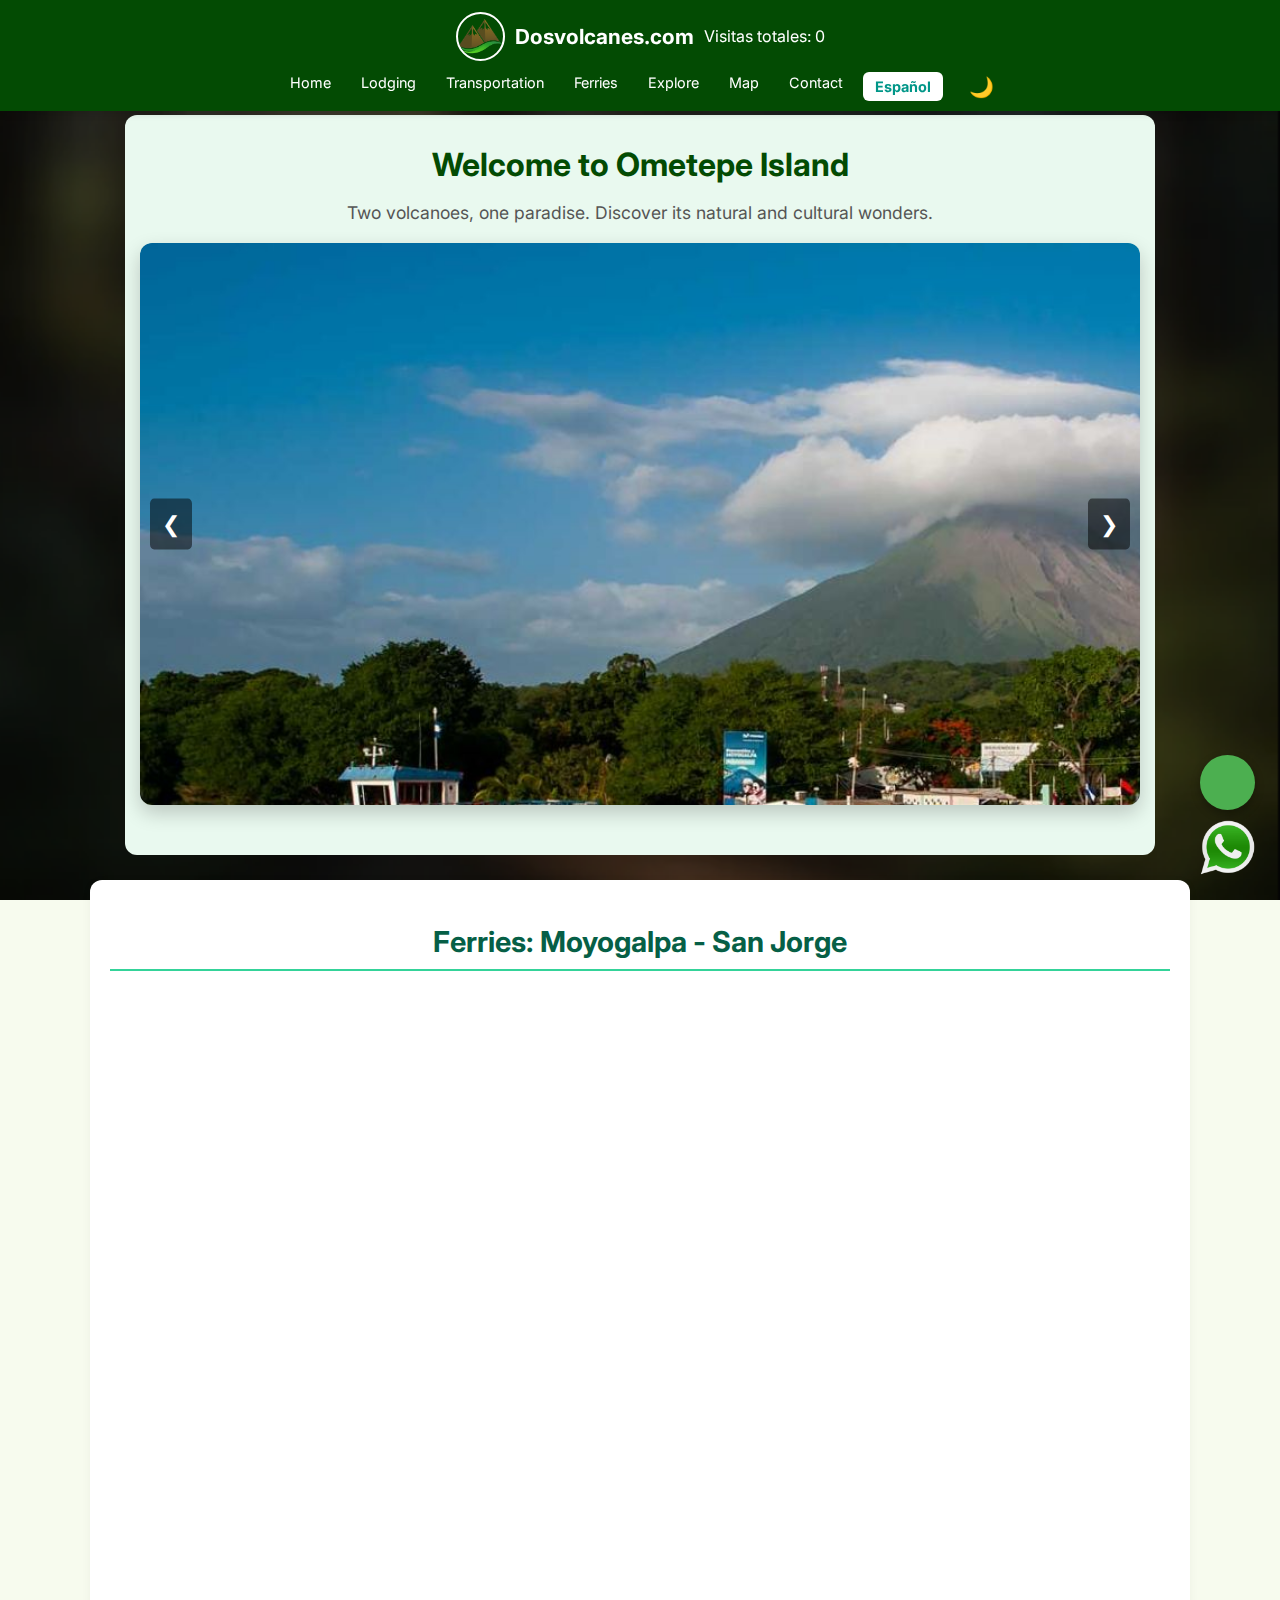
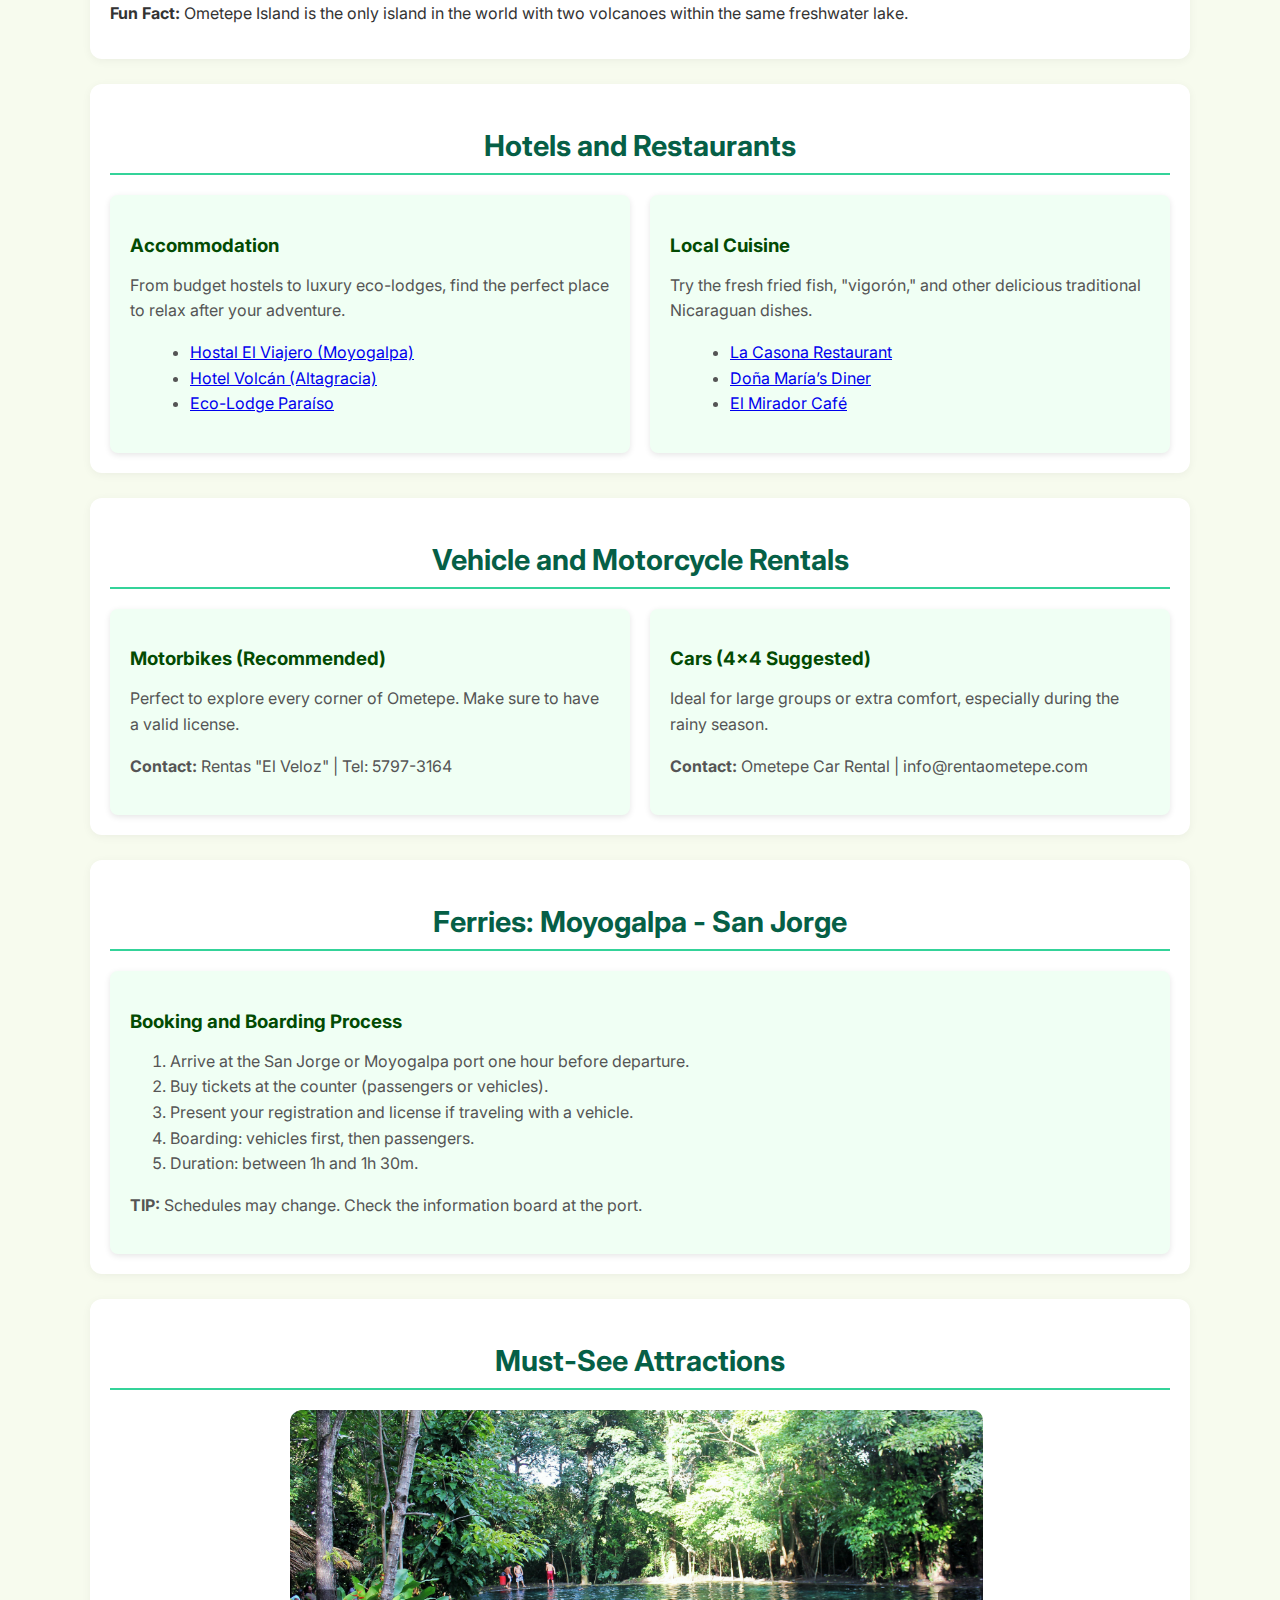
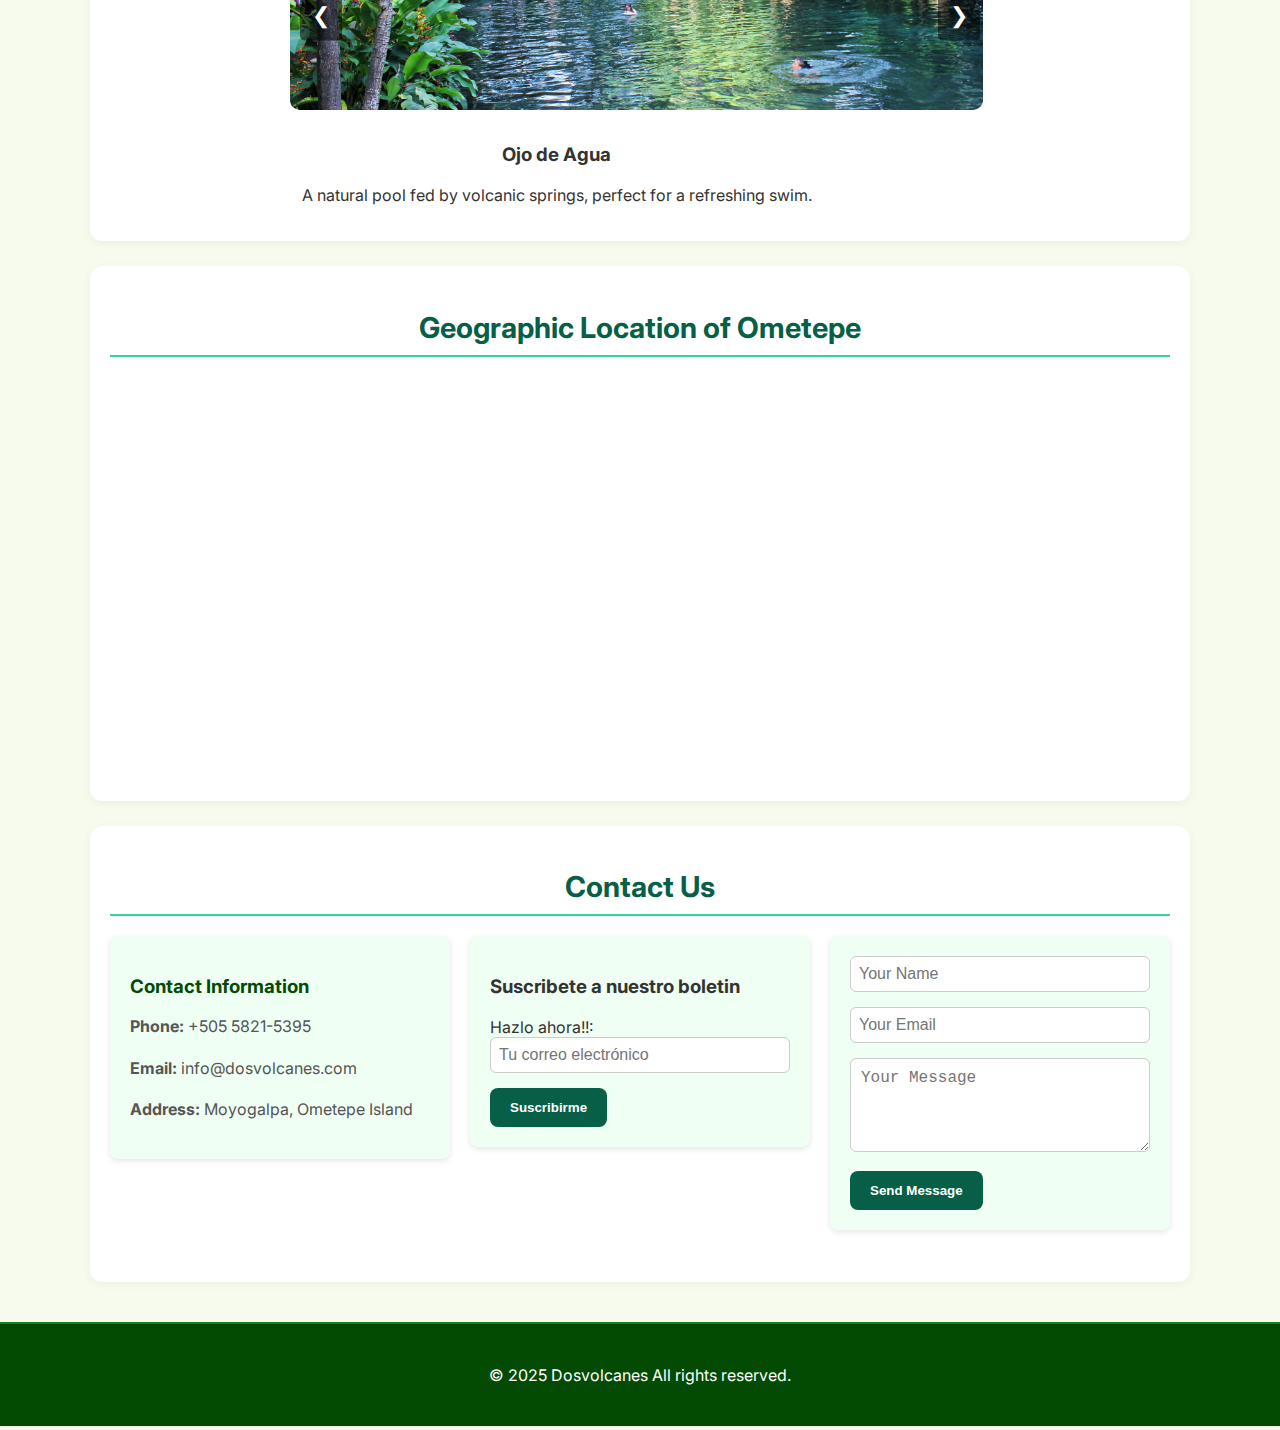
<file: src/Index_en.html>
<!DOCTYPE html>
<html lang="en">
<head>
  <meta charset="UTF-8" />
  <meta name="viewport" content="width=device-width, initial-scale=1.0" />
  <title>Discover Ometepe - Local Tourism Guide</title>
  <link rel="stylesheet" href="Styles.css" />
  <script src="carousel.js"></script>
  <script src="./js/visitor-counter.js"></script>
</head>
<body>
  <header>
    <div class="logo">
      <img src="IMG/LOGO.png" alt="Dosvolcanes Logo" class="logo-img" />
      <span class="logo-text">Dosvolcanes.com</span>
      <p>Visitas totales: <span id="showCounter">0</span></p>
    </div>

    <button class="menu-toggle" id="menuToggle">&#9776;</button>

    <nav id="navbar">
      <ul>
        <li><a href="#inicio">Home</a></li>
        <li><a href="#alojamiento">Lodging</a></li>
        <li><a href="#transporte">Transportation</a></li>
        <li><a href="#ferry">Ferries</a></li>
        <li><a href="#actividades_detalladas">Explore</a></li>
        <li><a href="#mapa">Map</a></li>
        <li><a href="#contacto">Contact</a></li>
        <a href="index.html" class="idioma">Español</a>
        <button id="darkModeToggle" class="modo-toggle">🌙</button>
          
      </ul>
    </nav>
  </header>

  <main>
    <!-- HERO -->
    <section id="inicio" class="hero">
      <h1>Welcome to Ometepe Island</h1>
      <p>Two volcanoes, one paradise. Discover its natural and cultural wonders.</p>

      <div class="carousel-container">
        <div class="carousel-track" id="carouselTrack">
          <img src="IMG/ferryometepe.jpg" alt="Ometepe Ferry" class="slide-item active">
          <img src="IMG/ojodeagua.jpg" alt="Ojo de Agua" class="slide-item">
          <img src="IMG/playalosmangos.jpg" alt="Los Mangos Beach" class="slide-item">
          <img src="IMG/puntajesusmaria.jpg" alt="Punta Jesús María" class="slide-item">
        </div>
        <button class="prev" onclick="moveSlide(1, -1)">&#10094;</button>
        <button class="next" onclick="moveSlide(1, 1)">&#10095;</button>
      </div>
    </section>

    <!-- FERRY -->
    <section id="ferry" class="seccion">
      <h2>Ferries: Moyogalpa - San Jorge</h2>
      <div style="position: relative; padding-bottom: 56.25%; height: 0; overflow: hidden; border-radius: 10px;">
        <iframe 
          src="https://www.youtube.com/embed/E9cju2NASi4"
          frameborder="0"
          allowfullscreen
          style="position: absolute; top: 0; left: 0; width: 100%; height: 100%; border-radius: 10px;">
        </iframe>
      </div>
      <p class="aviso"><strong> Fun Fact:</strong> Ometepe Island is the only island in the world with two volcanoes within the same freshwater lake.</p>
    </section>

    <!-- LODGING -->
    <section id="alojamiento" class="seccion">
      <h2>Hotels and Restaurants</h2>
      <div class="grid">
        <div class="tarjeta">
          <h3>Accommodation</h3>
          <p>From budget hostels to luxury eco-lodges, find the perfect place to relax after your adventure.</p>
          <ul>
            <li><a href="https://villaparaiso.com.ni/welcome.php target="_blank" rel="noopener"">Hostal El Viajero (Moyogalpa)</a></li>
            <li><a href="https://www.facebook.com/reservacionesEHVM/"target="_blank" rel="noopener">Hotel Volcán (Altagracia)</a></li>
            <li><a href="https://www.tripadvisor.es/Hotel_Review-g1720870-d5778818-Reviews-Hotel_El_Viajero-Ocotal_Nueva_Segovia_Department.html" target="_blank" rel="noopener">Eco-Lodge Paraíso</a></li>
          </ul>
        </div>
        <div class="tarjeta">
          <h3>Local Cuisine</h3>
          <p>Try the fresh fried fish, "vigorón," and other delicious traditional Nicaraguan dishes.</p>
          <ul>
            <li><a href="https://www.facebook.com/people/Comedor-Do%C3%B1a-Mar%C3%ADa/100063769850961/" target="_blank" rel="noopener">La Casona Restaurant</a></li>
            <li><a href="https://hotelin.com/hotel/Nicaragua/Hostal-La-Casona-7158831" target="_blank" rel="noopener">Doña María’s Diner</a></li>
            <li><a href="https://www.instagram.com/explore/locations/102337117837420/mirador-los-volcanes-ometepe/" target="_blank" rel="noopener">El Mirador Café</a></li>
          </ul>
        </div>
      </div>
    </section>

    <!-- TRANSPORTATION -->
    <section id="transporte" class="seccion">
      <h2>Vehicle and Motorcycle Rentals</h2>
      <div class="grid">
        <div class="tarjeta">
          <h3>Motorbikes (Recommended)</h3>
          <p>Perfect to explore every corner of Ometepe. Make sure to have a valid license.</p>
          <p><strong>Contact:</strong> Rentas "El Veloz" | Tel: 5797-3164</p>
        </div>
        <div class="tarjeta">
          <h3>Cars (4x4 Suggested)</h3>
          <p>Ideal for large groups or extra comfort, especially during the rainy season.</p>
          <p><strong>Contact:</strong> Ometepe Car Rental | info@rentaometepe.com</p>
        </div>
      </div>
    </section>

    <!-- FERRY INFO -->
    <section id="ferry" class="seccion">
      <h2>Ferries: Moyogalpa - San Jorge</h2>
      <div class="tarjeta">
        <h3>Booking and Boarding Process</h3>
        <ol>
          <li>Arrive at the San Jorge or Moyogalpa port one hour before departure.</li>
          <li>Buy tickets at the counter (passengers or vehicles).</li>
          <li>Present your registration and license if traveling with a vehicle.</li>
          <li>Boarding: vehicles first, then passengers.</li>
          <li>Duration: between 1h and 1h 30m.</li>
        </ol>
        <p class="aviso"><strong>TIP:</strong> Schedules may change. Check the information board at the port.</p>
      </div>
    </section>

    <!-- ACTIVITIES -->
    <section id="actividades_detalladas" class="seccion">
      <h2>Must-See Attractions</h2>
      <div id="actividades-carousel-container">
        <div class="carousel-track" id="carouselActividadesTrack">
          <div class="actividad-slide active">
            <img src="IMG/ojodeagua.jpg" alt="Ojo de Agua">
            <h3>Ojo de Agua</h3>
            <p>A natural pool fed by volcanic springs, perfect for a refreshing swim.</p>
          </div>
          <div class="actividad-slide">
            <img src="IMG/cascada.jpg" alt="San Ramón Waterfall">
            <h3>San Ramón Waterfall</h3>
            <p>A 3 km trail leads to this impressive 50-meter waterfall.</p>
          </div>
          <div class="actividad-slide">
            <img src="IMG/puntajesusmaria.jpg" alt="Punta Jesús María">
            <h3>Punta Jesús María</h3>
            <p>A narrow sand isthmus offering breathtaking views of the volcanoes.</p>
          </div>
          <div class="actividad-slide">
            <img src="IMG/charco verde.jpg" alt="Charco Verde">
            <h3>Charco Verde Reserve</h3>
            <p>An emerald lagoon ideal for spotting monkeys, birds, and enjoying nature.</p>
          </div>
        </div>
        <button class="prev" onclick="moveSlide(2, -1)">&#10094;</button>
        <button class="next" onclick="moveSlide(2, 1)">&#10095;</button>
      </div>
    </section>

    <!-- MAP -->
    <section id="mapa_ubicacion" class="seccion pt-8 mt-8">
      <h2 class="text-2xl md:text-3xl font-bold text-gray-800 mb-6 text-center">
        <i class="fas fa-map-marked-alt"></i> Geographic Location of Ometepe
      </h2>
      <div class="rounded-xl overflow-hidden shadow-2xl border-4 border-green-500">
        <iframe src="https://www.google.com/maps/embed?pb=!1m18!1m12!1m3!1d125111.74388892784!2d-85.67044813192412!3d11.498526352184207!2m3!1f0!2f0!3f0!3m2!1i1024!2i768!4f13.1!3m3!1m2!1s0x8f74f7f146cf28f3%3A0x10c8b30590d63e8f!2sOmetepe!5e0!3m2!1sen!2sni!4v1759848215795!5m2!1sen!2sni"
          width="100%" height="400" style="border:0;" allowfullscreen=""
          loading="lazy" referrerpolicy="no-referrer-when-downgrade"
          class="w-full h-[400px] md:h-[550px] lg:h-[650px]">
        </iframe>
      </div>
    </section>

    <!-- CONTACT -->
    <section id="contacto" class="seccion contacto">
      <h2>Contact Us</h2>
      <div class="grid-contacto">
        <div class="tarjeta">
          <h3>Contact Information</h3>
          <p><strong>Phone:</strong> +505 5821-5395</p>
          <p><strong>Email:</strong> info@dosvolcanes.com</p>
          <p><strong>Address:</strong> Moyogalpa, Ometepe Island</p>
        </div>
    <form id="newsletter-form" class="formulario">
      <h3>Suscribete a nuestro boletin</h3>
        <div class="form-group">
          <label for="contact-name">Hazlo ahora!!:</label>
          <input type="email" id="newsletter-email" placeholder="Tu correo electrónico" required />
        </div>
      <button type="submit">Suscribirme</button>
    </form>
        <form id="contact-form" class="formulario">
          <input type="text" id="contact-name" placeholder="Your Name" required>
          <input type="email" id="contact-email" placeholder="Your Email" required>
          <textarea id="contact-message" placeholder="Your Message" rows="4" required></textarea>
          <button type="submit">Send Message</button>
        </form>
      </div>
    </section>
  </main>

  <a href="https://wa.me/50558016497?text=Hello%2C%20I%27m%20interested%20in%20more%20information.%20Thank%20you." 
     class="whatsapp-float" target="_blank" aria-label="Contact via WhatsApp">
    <img src="IMG/WH.png" alt="WhatsApp">
  </a>

  <!-- SIMPLE CHATBOT (ENGLISH VERSION) -->
<div id="chatbot-container" class="chatbot-container">
  <div id="chatbot-header"> Chat - DosVolcanes</div>
  <div id="chatbot-messages" class="chatbot-messages"></div>
  <div class="chatbot-input">
    <input type="text" id="user-input" placeholder="Type your question..." />
    <button id="send-btn">Send</button>
  </div>
</div>

<button id="chatbot-toggle" class="chatbot-toggle"></button>

<script>
  //  Normalize text (remove accents, punctuation, and lowercase everything)
  function normalizeText(text) {
    return text
      .toLowerCase()
      .normalize("NFD")
      .replace(/[\u0300-\u036f]/g, "") // remove accents
      .replace(/[^\w\s]/gi, ""); // remove punctuation
  }

  //  Responses 
  const responses = [
    {
      keywords: ["hello", "hi", "hey", "greetings", "good morning", "good afternoon", "good evening", "sup", "whats up", "howdy"],
      answer: "Hi there!  Welcome to DosVolcanes.com. How can I help you with your trip to Ometepe?"
    },
    {
      keywords: ["hotel", "lodging", "stay", "hostel", "accommodation", "room", "booking", "reserve", "cabin"],
      answer: "In Ometepe, you can stay at Hostal El Viajero, Hotel Volcán, or Eco-Lodge Paraíso. "
    },
    {
      keywords: ["food", "restaurant", "meal", "eat", "lunch", "dinner", "breakfast", "drink", "menu"],
      answer: "You can try fried fish, vigorón, or visit La Casona, Doña María, or Café El Mirador. "
    },
    {
      keywords: ["transport", "motorbike", "car", "vehicle", "bike", "taxi", "rental", "bus", "transportation"],
      answer: "You can rent motorbikes at 'El Veloz Rentals' or 4x4 vehicles at Ometepe Car Rental. "
    },
    {
      keywords: ["ferry", "boat", "port", "harbor", "ship", "crossing", "dock", "ticket"],
      answer: "Ferries run between Moyogalpa and San Jorge. Arrive an hour early and buy your ticket at the terminal. "
    },
    {
      keywords: ["activity", "explore", "places", "what to do", "tourism", "visit", "adventure", "hiking", "volcano", "attraction"],
      answer: "You can visit Ojo de Agua, San Ramón Waterfall, Punta Jesús María, and Charco Verde. "
    },
    {
      keywords: ["map", "location", "address", "directions", "how to get there", "where is", "see map", "exact place"],
      answer: "You can find the map in the 'Geographical Location of Ometepe' section on this website. "
    },
    {
      keywords: ["contact", "phone", "email", "mail", "whatsapp", "message", "number", "talk", "call"],
      answer: "You can contact us at +505 5821-5395 or email info@dosvolcanes.com "
    },
    {
      keywords: ["thanks", "thank you", "bye", "goodbye", "see you", "ok", "cool"],
      answer: "You're welcome!  Have an amazing trip to Ometepe."
    },
    {
      keywords: ["where is", "which country", "where located", "country", "location", "place", "where is ometepe"],
      answer: "Ometepe is in Nicaragua 🇳🇮, located inside Lake Cocibolca and formed by the Concepción and Maderas volcanoes. "
    },
    {
      keywords: ["how are you", "you good", "you ok", "how you doing", "whats up", "how are things"],
      answer: "I'm doing great, thank you!  How about you? How can I help today?"
    },
    {
      keywords: ["price", "how much", "cost", "rate", "payment", "money", "ferry price", "hotel cost"],
      answer: "Prices vary depending on the season . The ferry costs around $2–4 USD and accommodations start at $10 USD per night."
    },
    {
      keywords: ["weather", "temperature", "rain", "hot", "cold", "sun", "season", "best time"],
      answer: "Ometepe has a tropical climate . The best time to visit is between December and April (dry season)."
    },
    {
      keywords: ["animals", "nature", "flora", "fauna", "monkeys", "birds", "forest", "jungle"],
      answer: "In Ometepe, you can see howler monkeys, exotic birds, and lush vegetation "
    }
  ];

  //  DOM References
  const messagesDiv = document.getElementById("chatbot-messages");
  const input = document.getElementById("user-input");
  const sendBtn = document.getElementById("send-btn");
  const toggleBtn = document.getElementById("chatbot-toggle");
  const chatbot = document.getElementById("chatbot-container");

  //  Add messages
  function addMessage(text, sender) {
    const msg = document.createElement("div");
    msg.className = sender;
    msg.innerText = text;
    messagesDiv.appendChild(msg);
    messagesDiv.scrollTop = messagesDiv.scrollHeight;
  }

  //  Find response by keyword
  function getResponse(userText) {
    const cleanText = normalizeText(userText);
    for (const r of responses) {
      if (r.keywords.some(k => cleanText.includes(k))) {
        return r.answer;
      }
    }
    return "I'm not sure about that , but I can help you with lodging, transport, ferries, activities, or maps of Ometepe.";
  }

  // Send message
  sendBtn.addEventListener("click", () => {
    const text = input.value.trim();
    if (!text) return;
    addMessage("You: " + text, "user");
    input.value = "";
    setTimeout(() => {
      addMessage("Bot: " + getResponse(text), "bot");
    }, 500);
  });

  // Enter key = send
  input.addEventListener("keypress", (e) => {
    if (e.key === "Enter") sendBtn.click();
  });

  //  Toggle chatbot open/close
  toggleBtn.addEventListener("click", (e) => {
    e.stopPropagation();
    chatbot.classList.toggle("open");
  });

  //  Close chatbot if click outside
  document.addEventListener("click", (e) => {
    if (!chatbot.contains(e.target) && !toggleBtn.contains(e.target)) {
      chatbot.classList.remove("open");
    }
  });
</script>

<script>
  const toggleDarkMode = document.getElementById("darkModeToggle");

  // Al hacer clic en el botón, activa o desactiva la clase "dark-mode"
  toggleDarkMode.addEventListener("click", () => {
    document.body.classList.toggle("dark-mode");

    // Guarda la preferencia en el navegador
    const isDark = document.body.classList.contains("dark-mode");
    localStorage.setItem("modoOscuro", isDark);
    
    // Cambia el icono
    toggleDarkMode.textContent = isDark ? "☀️" : "🌙";
  });

  // Si el usuario ya tenía modo oscuro, recuérdalo
  if (localStorage.getItem("modoOscuro") === "true") {
    document.body.classList.add("dark-mode");
    toggleDarkMode.textContent = "☀️";
  }
</script>

<script>
document.addEventListener("DOMContentLoaded", () => {
  const menuToggle = document.getElementById("menuToggle");
  const navbar = document.getElementById("navbar");
  if (!menuToggle || !navbar) return;

  const navLinks = navbar.querySelectorAll("a");

  //  Alternar menú (abrir/cerrar)
  menuToggle.addEventListener("click", (e) => {
    e.stopPropagation(); // Evita que el clic cierre el menú inmediatamente
    navbar.classList.toggle("active");
    const expanded = navbar.classList.contains("active");
    menuToggle.setAttribute("aria-expanded", expanded ? "true" : "false");
  });

  //  Cerrar al hacer clic en un enlace del menú
  navLinks.forEach(link => {
    link.addEventListener("click", () => {
      navbar.classList.remove("active");
      menuToggle.setAttribute("aria-expanded", "false");
    });
  });

  //  Cerrar al hacer clic fuera del menú o del botón
  document.addEventListener("click", (e) => {
    const clickFuera = !navbar.contains(e.target) && !menuToggle.contains(e.target);
    if (clickFuera && navbar.classList.contains("active")) {
      navbar.classList.remove("active");
      menuToggle.setAttribute("aria-expanded", "false");
    }
  });

  //  Cerrar al presionar la tecla Escape
  document.addEventListener("keydown", (e) => {
    if (e.key === "Escape" && navbar.classList.contains("active")) {
      navbar.classList.remove("active");
      menuToggle.setAttribute("aria-expanded", "false");
      menuToggle.focus();
    }
  });
});
</script>

<footer>
    <p>&copy; 2025 Dosvolcanes All rights reserved.</p>
</footer>

</body>
</html>
</file>
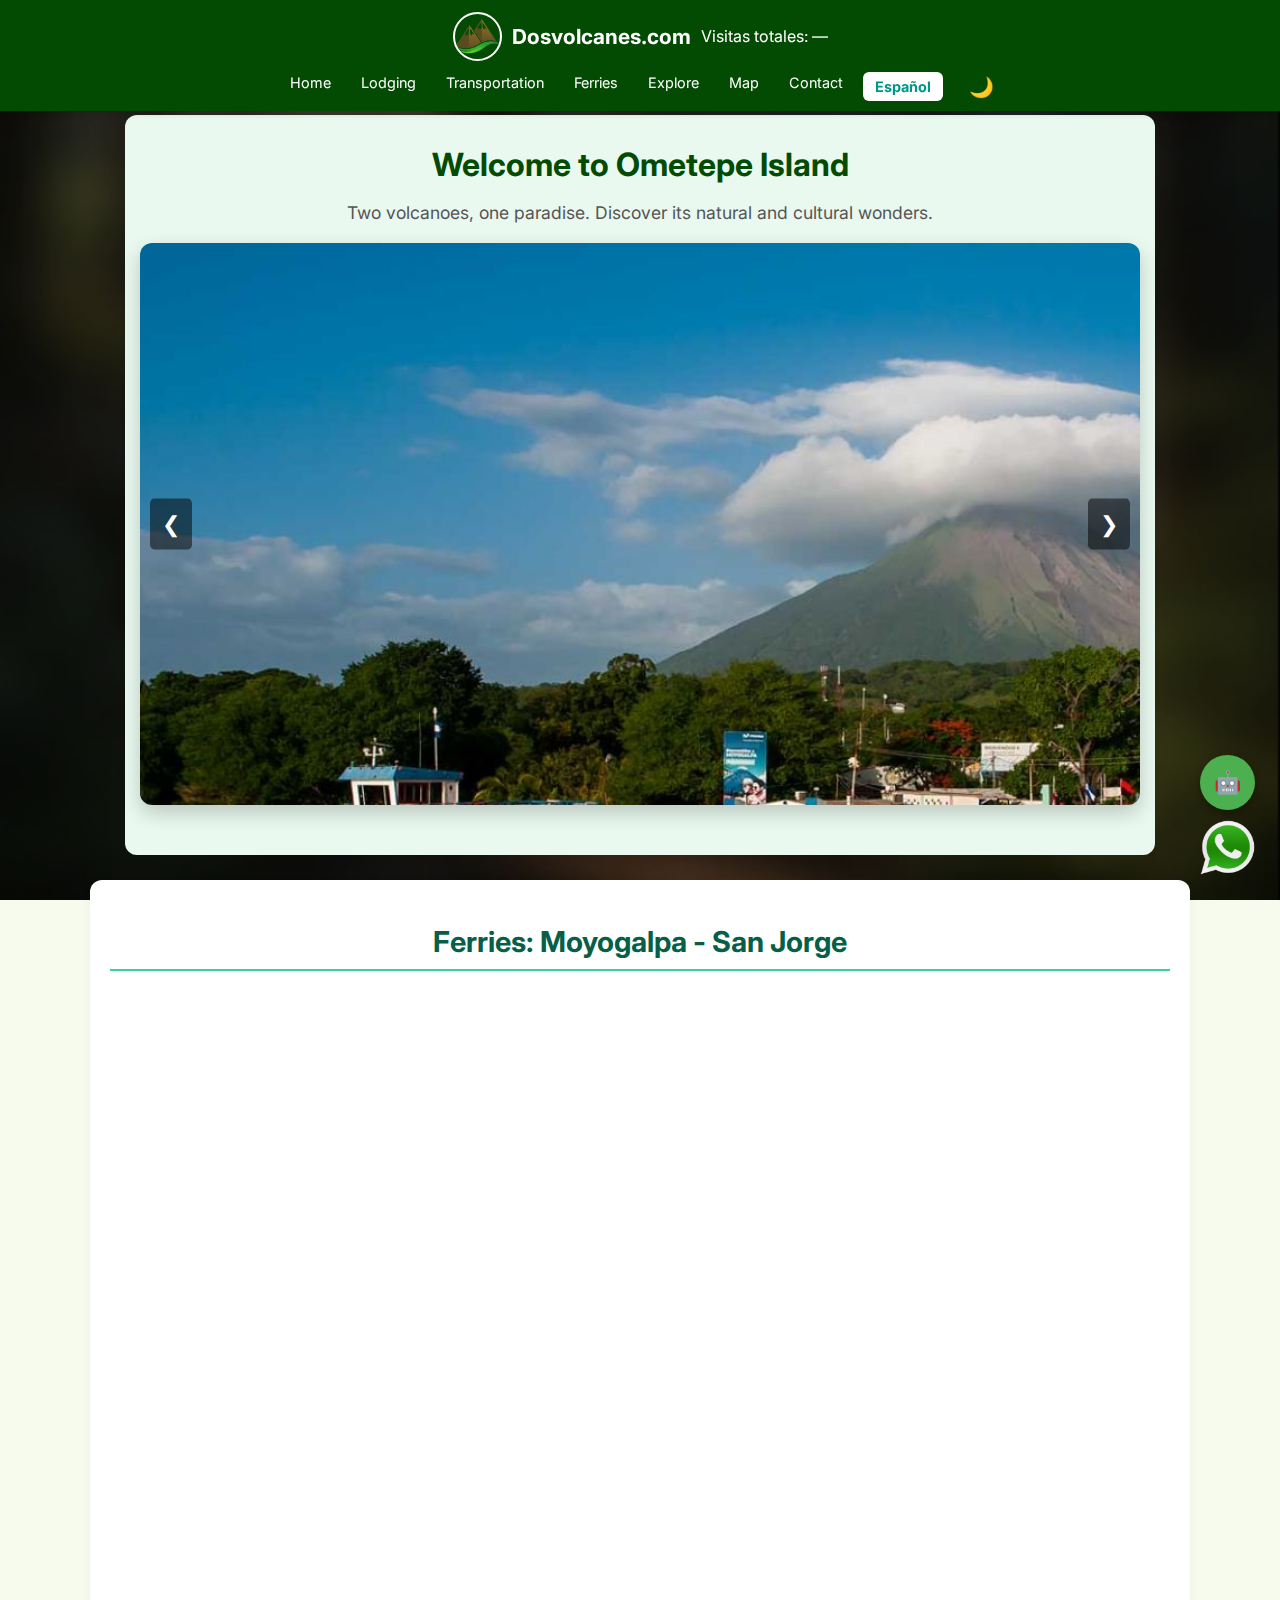
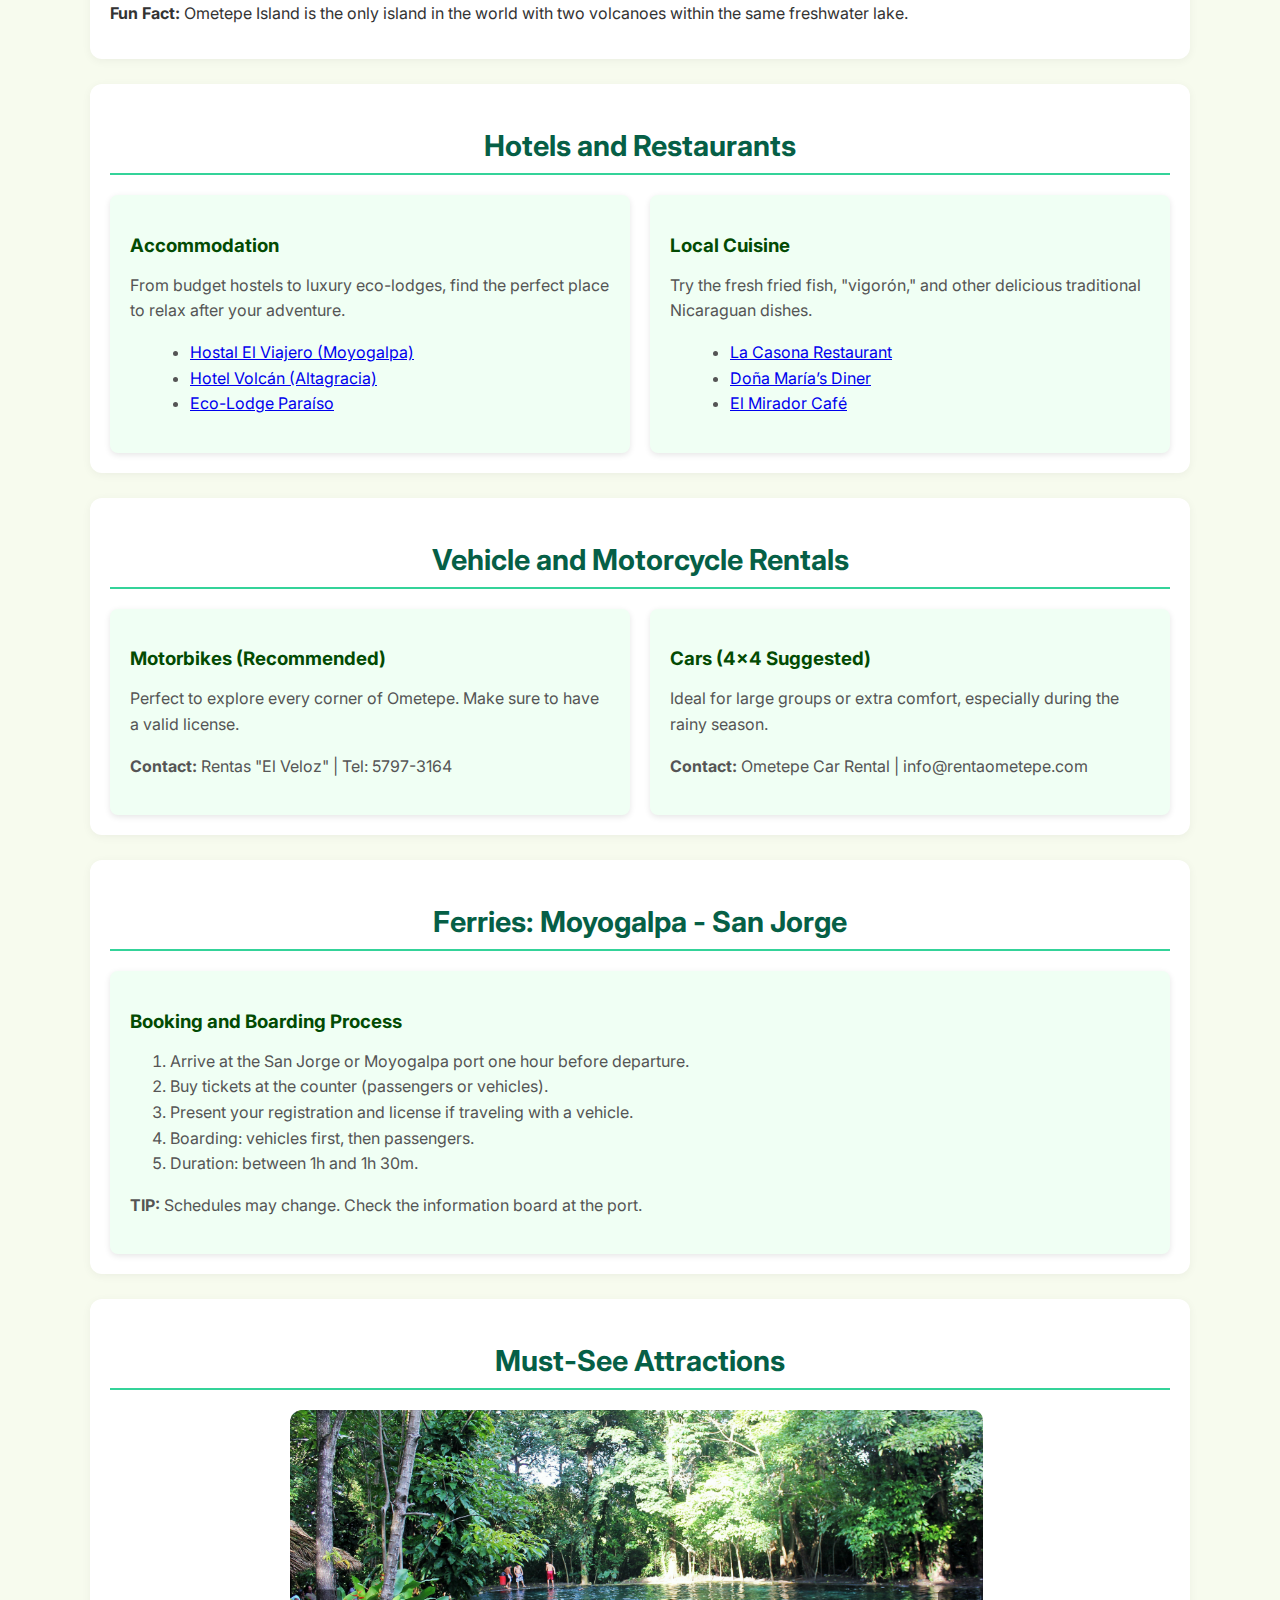
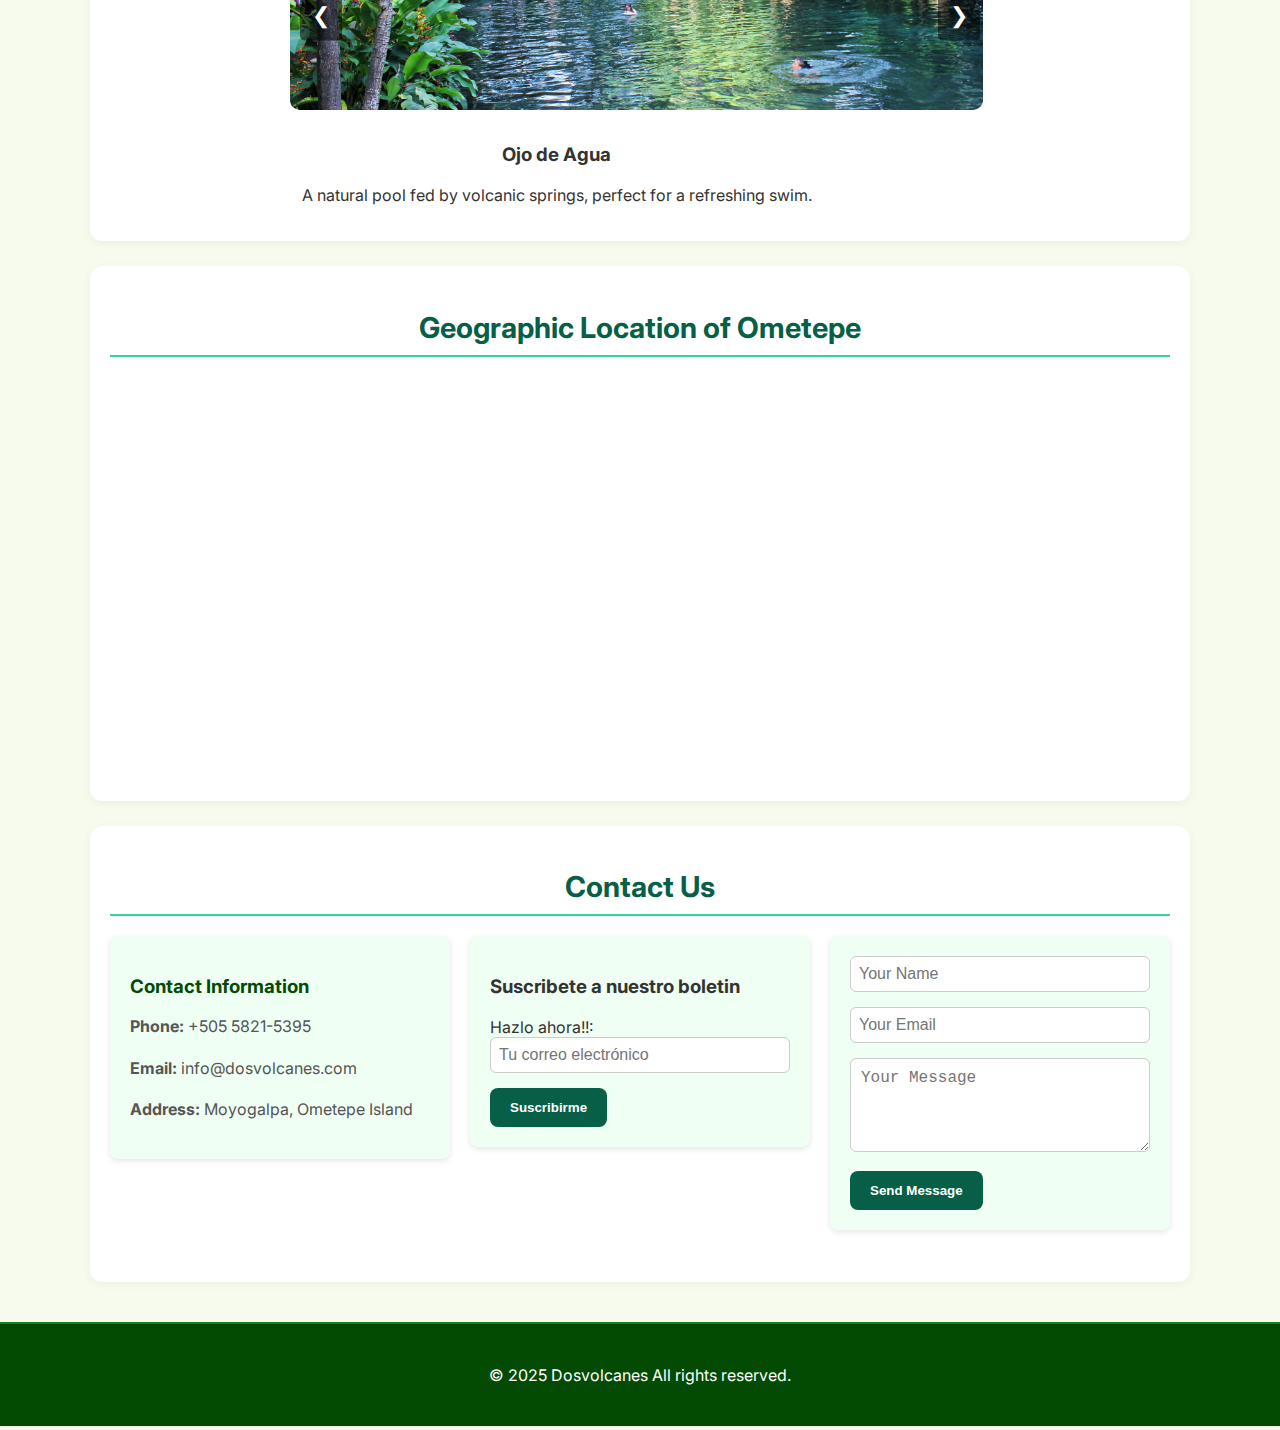
<file: src/Index_en_backup.html>
<!DOCTYPE html>
<html lang="en">
<head>
  <meta charset="UTF-8" />
  <meta name="viewport" content="width=device-width, initial-scale=1.0" />
  <title>Discover Ometepe - Local Tourism Guide</title>
  <link rel="stylesheet" href="Styles.css" />
</head>
<body>
  <header>
    <div class="logo">
      <img src="IMG/LOGO.png" alt="Dosvolcanes Logo" class="logo-img" />
      <span class="logo-text">Dosvolcanes.com</span>
      <p>Visitas totales: <span id="showCounter">0</span></p>
    </div>

    <button class="menu-toggle" id="menuToggle">&#9776;</button>

    <nav id="navbar">
      <ul>
        <li><a href="#inicio">Home</a></li>
        <li><a href="#alojamiento">Lodging</a></li>
        <li><a href="#transporte">Transportation</a></li>
        <li><a href="#ferry">Ferries</a></li>
        <li><a href="#actividades_detalladas">Explore</a></li>
        <li><a href="#mapa">Map</a></li>
        <li><a href="#contacto">Contact</a></li>
        <a href="index.html" class="idioma">Español</a>
        <button id="darkModeToggle" class="modo-toggle">🌙</button>
          
      </ul>
    </nav>
  </header>

  <main>
    <!-- HERO -->
    <section id="inicio" class="hero">
      <h1>Welcome to Ometepe Island</h1>
      <p>Two volcanoes, one paradise. Discover its natural and cultural wonders.</p>

      <div class="carousel-container">
        <div class="carousel-track" id="carouselTrack">
          <img src="IMG/ferryometepe.jpg" alt="Ometepe Ferry" class="slide-item active">
          <img src="IMG/ojodeagua.jpg" alt="Ojo de Agua" class="slide-item">
          <img src="IMG/playalosmangos.jpg" alt="Los Mangos Beach" class="slide-item">
          <img src="IMG/puntajesusmaria.jpg" alt="Punta Jesús María" class="slide-item">
        </div>
        <button class="prev" onclick="moveSlide(1, -1)">&#10094;</button>
        <button class="next" onclick="moveSlide(1, 1)">&#10095;</button>
      </div>
    </section>

    <!-- FERRY -->
    <section id="ferry" class="seccion">
      <h2>Ferries: Moyogalpa - San Jorge</h2>
      <div style="position: relative; padding-bottom: 56.25%; height: 0; overflow: hidden; border-radius: 10px;">
        <iframe 
          src="https://www.youtube.com/embed/E9cju2NASi4"
          frameborder="0"
          allowfullscreen
          style="position: absolute; top: 0; left: 0; width: 100%; height: 100%; border-radius: 10px;">
        </iframe>
      </div>
      <p class="aviso"><strong> Fun Fact:</strong> Ometepe Island is the only island in the world with two volcanoes within the same freshwater lake.</p>
    </section>

    <!-- LODGING -->
    <section id="alojamiento" class="seccion">
      <h2>Hotels and Restaurants</h2>
      <div class="grid">
        <div class="tarjeta">
          <h3>Accommodation</h3>
          <p>From budget hostels to luxury eco-lodges, find the perfect place to relax after your adventure.</p>
          <ul>
            <li><a href="https://villaparaiso.com.ni/welcome.php target="_blank" rel="noopener"">Hostal El Viajero (Moyogalpa)</a></li>
            <li><a href="https://www.facebook.com/reservacionesEHVM/"target="_blank" rel="noopener">Hotel Volcán (Altagracia)</a></li>
            <li><a href="https://www.tripadvisor.es/Hotel_Review-g1720870-d5778818-Reviews-Hotel_El_Viajero-Ocotal_Nueva_Segovia_Department.html" target="_blank" rel="noopener">Eco-Lodge Paraíso</a></li>
          </ul>
        </div>
        <div class="tarjeta">
          <h3>Local Cuisine</h3>
          <p>Try the fresh fried fish, "vigorón," and other delicious traditional Nicaraguan dishes.</p>
          <ul>
            <li><a href="https://www.facebook.com/people/Comedor-Do%C3%B1a-Mar%C3%ADa/100063769850961/" target="_blank" rel="noopener">La Casona Restaurant</a></li>
            <li><a href="https://hotelin.com/hotel/Nicaragua/Hostal-La-Casona-7158831" target="_blank" rel="noopener">Doña María’s Diner</a></li>
            <li><a href="https://www.instagram.com/explore/locations/102337117837420/mirador-los-volcanes-ometepe/" target="_blank" rel="noopener">El Mirador Café</a></li>
          </ul>
        </div>
      </div>
    </section>

    <!-- TRANSPORTATION -->
    <section id="transporte" class="seccion">
      <h2>Vehicle and Motorcycle Rentals</h2>
      <div class="grid">
        <div class="tarjeta">
          <h3>Motorbikes (Recommended)</h3>
          <p>Perfect to explore every corner of Ometepe. Make sure to have a valid license.</p>
          <p><strong>Contact:</strong> Rentas "El Veloz" | Tel: 5797-3164</p>
        </div>
        <div class="tarjeta">
          <h3>Cars (4x4 Suggested)</h3>
          <p>Ideal for large groups or extra comfort, especially during the rainy season.</p>
          <p><strong>Contact:</strong> Ometepe Car Rental | info@rentaometepe.com</p>
        </div>
      </div>
    </section>

    <!-- FERRY INFO -->
    <section id="ferry" class="seccion">
      <h2>Ferries: Moyogalpa - San Jorge</h2>
      <div class="tarjeta">
        <h3>Booking and Boarding Process</h3>
        <ol>
          <li>Arrive at the San Jorge or Moyogalpa port one hour before departure.</li>
          <li>Buy tickets at the counter (passengers or vehicles).</li>
          <li>Present your registration and license if traveling with a vehicle.</li>
          <li>Boarding: vehicles first, then passengers.</li>
          <li>Duration: between 1h and 1h 30m.</li>
        </ol>
        <p class="aviso"><strong>TIP:</strong> Schedules may change. Check the information board at the port.</p>
      </div>
    </section>

    <!-- ACTIVITIES -->
    <section id="actividades_detalladas" class="seccion">
      <h2>Must-See Attractions</h2>
      <div id="actividades-carousel-container">
        <div class="carousel-track" id="carouselActividadesTrack">
          <div class="actividad-slide active">
            <img src="IMG/ojodeagua.jpg" alt="Ojo de Agua">
            <h3>Ojo de Agua</h3>
            <p>A natural pool fed by volcanic springs, perfect for a refreshing swim.</p>
          </div>
          <div class="actividad-slide">
            <img src="IMG/cascada.jpg" alt="San Ramón Waterfall">
            <h3>San Ramón Waterfall</h3>
            <p>A 3 km trail leads to this impressive 50-meter waterfall.</p>
          </div>
          <div class="actividad-slide">
            <img src="IMG/puntajesusmaria.jpg" alt="Punta Jesús María">
            <h3>Punta Jesús María</h3>
            <p>A narrow sand isthmus offering breathtaking views of the volcanoes.</p>
          </div>
          <div class="actividad-slide">
            <img src="IMG/charco verde.jpg" alt="Charco Verde">
            <h3>Charco Verde Reserve</h3>
            <p>An emerald lagoon ideal for spotting monkeys, birds, and enjoying nature.</p>
          </div>
        </div>
        <button class="prev" onclick="moveSlide(2, -1)">&#10094;</button>
        <button class="next" onclick="moveSlide(2, 1)">&#10095;</button>
      </div>
    </section>

    <!-- MAP -->
    <section id="mapa_ubicacion" class="seccion pt-8 mt-8">
      <h2 class="text-2xl md:text-3xl font-bold text-gray-800 mb-6 text-center">
        <i class="fas fa-map-marked-alt"></i> Geographic Location of Ometepe
      </h2>
      <div class="rounded-xl overflow-hidden shadow-2xl border-4 border-green-500">
        <iframe src="https://www.google.com/maps/embed?pb=!1m18!1m12!1m3!1d125111.74388892784!2d-85.67044813192412!3d11.498526352184207!2m3!1f0!2f0!3f0!3m2!1i1024!2i768!4f13.1!3m3!1m2!1s0x8f74f7f146cf28f3%3A0x10c8b30590d63e8f!2sOmetepe!5e0!3m2!1sen!2sni!4v1759848215795!5m2!1sen!2sni"
          width="100%" height="400" style="border:0;" allowfullscreen=""
          loading="lazy" referrerpolicy="no-referrer-when-downgrade"
          class="w-full h-[400px] md:h-[550px] lg:h-[650px]">
        </iframe>
      </div>
    </section>

    <!-- CONTACT -->
    <section id="contacto" class="seccion contacto">
      <h2>Contact Us</h2>
      <div class="grid-contacto">
        <div class="tarjeta">
          <h3>Contact Information</h3>
          <p><strong>Phone:</strong> +505 5821-5395</p>
          <p><strong>Email:</strong> info@dosvolcanes.com</p>
          <p><strong>Address:</strong> Moyogalpa, Ometepe Island</p>
        </div>
    <form id="newsletter-form" class="formulario">
      <h3>Suscribete a nuestro boletin</h3>
        <div class="form-group">
          <label for="contact-name">Hazlo ahora!!:</label>
          <input type="email" id="newsletter-email" placeholder="Tu correo electrónico" required />
        </div>
      <button type="submit">Suscribirme</button>
    </form>
        <form id="contact-form" class="formulario">
          <input type="text" id="contact-name" placeholder="Your Name" required>
          <input type="email" id="contact-email" placeholder="Your Email" required>
          <textarea id="contact-message" placeholder="Your Message" rows="4" required></textarea>
          <button type="submit">Send Message</button>
        </form>
      </div>
    </section>
  </main>
  <script src="carousel.js"></script>
  <script src="./js/visitor-counter.js"></script>
  <a href="https://wa.me/50558016497?text=Hello%2C%20I%27m%20interested%20in%20more%20information.%20Thank%20you." 
     class="whatsapp-float" target="_blank" aria-label="Contact via WhatsApp">
    <img src="IMG/WH.png" alt="WhatsApp">
  </a>

  <!-- SIMPLE CHATBOT (ENGLISH VERSION) -->
<div id="chatbot-container" class="chatbot-container">
  <div id="chatbot-header"> Chat - DosVolcanes</div>
  <div id="chatbot-messages" class="chatbot-messages"></div>
  <div class="chatbot-input">
    <input type="text" id="user-input" placeholder="Type your question..." />
    <button id="send-btn">Send</button>
  </div>
</div>

<button id="chatbot-toggle" class="chatbot-toggle">🤖</button>

<script>
  //  Normalize text (remove accents, punctuation, and lowercase everything)
  function normalizeText(text) {
    return text
      .toLowerCase()
      .normalize("NFD")
      .replace(/[\u0300-\u036f]/g, "") // remove accents
      .replace(/[^\w\s]/gi, ""); // remove punctuation
  }

  //  Responses 
  const responses = [
    {
      keywords: ["hello", "hi", "hey", "greetings", "good morning", "good afternoon", "good evening", "sup", "whats up", "howdy"],
      answer: "Hi there!  Welcome to DosVolcanes.com. How can I help you with your trip to Ometepe?"
    },
    {
      keywords: ["hotel", "lodging", "stay", "hostel", "accommodation", "room", "booking", "reserve", "cabin"],
      answer: "In Ometepe, you can stay at Hostal El Viajero, Hotel Volcán, or Eco-Lodge Paraíso. "
    },
    {
      keywords: ["food", "restaurant", "meal", "eat", "lunch", "dinner", "breakfast", "drink", "menu"],
      answer: "You can try fried fish, vigorón, or visit La Casona, Doña María, or Café El Mirador. "
    },
    {
      keywords: ["transport", "motorbike", "car", "vehicle", "bike", "taxi", "rental", "bus", "transportation"],
      answer: "You can rent motorbikes at 'El Veloz Rentals' or 4x4 vehicles at Ometepe Car Rental. "
    },
    {
      keywords: ["ferry", "boat", "port", "harbor", "ship", "crossing", "dock", "ticket"],
      answer: "Ferries run between Moyogalpa and San Jorge. Arrive an hour early and buy your ticket at the terminal. "
    },
    {
      keywords: ["activity", "explore", "places", "what to do", "tourism", "visit", "adventure", "hiking", "volcano", "attraction"],
      answer: "You can visit Ojo de Agua, San Ramón Waterfall, Punta Jesús María, and Charco Verde. "
    },
    {
      keywords: ["map", "location", "address", "directions", "how to get there", "where is", "see map", "exact place"],
      answer: "You can find the map in the 'Geographical Location of Ometepe' section on this website. "
    },
    {
      keywords: ["contact", "phone", "email", "mail", "whatsapp", "message", "number", "talk", "call"],
      answer: "You can contact us at +505 5821-5395 or email info@dosvolcanes.com "
    },
    {
      keywords: ["thanks", "thank you", "bye", "goodbye", "see you", "ok", "cool"],
      answer: "You're welcome!  Have an amazing trip to Ometepe."
    },
    {
      keywords: ["where is", "which country", "where located", "country", "location", "place", "where is ometepe"],
      answer: "Ometepe is in Nicaragua 🇳🇮, located inside Lake Cocibolca and formed by the Concepción and Maderas volcanoes. "
    },
    {
      keywords: ["how are you", "you good", "you ok", "how you doing", "whats up", "how are things"],
      answer: "I'm doing great, thank you!  How about you? How can I help today?"
    },
    {
      keywords: ["price", "how much", "cost", "rate", "payment", "money", "ferry price", "hotel cost"],
      answer: "Prices vary depending on the season . The ferry costs around $2–4 USD and accommodations start at $10 USD per night."
    },
    {
      keywords: ["weather", "temperature", "rain", "hot", "cold", "sun", "season", "best time"],
      answer: "Ometepe has a tropical climate . The best time to visit is between December and April (dry season)."
    },
    {
      keywords: ["animals", "nature", "flora", "fauna", "monkeys", "birds", "forest", "jungle"],
      answer: "In Ometepe, you can see howler monkeys, exotic birds, and lush vegetation "
    }
  ];

  //  DOM References
  const messagesDiv = document.getElementById("chatbot-messages");
  const input = document.getElementById("user-input");
  const sendBtn = document.getElementById("send-btn");
  const toggleBtn = document.getElementById("chatbot-toggle");
  const chatbot = document.getElementById("chatbot-container");

  //  Add messages
  function addMessage(text, sender) {
    const msg = document.createElement("div");
    msg.className = sender;
    msg.innerText = text;
    messagesDiv.appendChild(msg);
    messagesDiv.scrollTop = messagesDiv.scrollHeight;
  }

  //  Find response by keyword
  function getResponse(userText) {
    const cleanText = normalizeText(userText);
    for (const r of responses) {
      if (r.keywords.some(k => cleanText.includes(k))) {
        return r.answer;
      }
    }
    return "I'm not sure about that , but I can help you with lodging, transport, ferries, activities, or maps of Ometepe.";
  }

  // Send message
  sendBtn.addEventListener("click", () => {
    const text = input.value.trim();
    if (!text) return;
    addMessage("You: " + text, "user");
    input.value = "";
    setTimeout(() => {
      addMessage("Bot: " + getResponse(text), "bot");
    }, 500);
  });

  // Enter key = send
  input.addEventListener("keypress", (e) => {
    if (e.key === "Enter") sendBtn.click();
  });

  //  Toggle chatbot open/close
  toggleBtn.addEventListener("click", (e) => {
    e.stopPropagation();
    chatbot.classList.toggle("open");
  });

  //  Close chatbot if click outside
  document.addEventListener("click", (e) => {
    if (!chatbot.contains(e.target) && !toggleBtn.contains(e.target)) {
      chatbot.classList.remove("open");
    }
  });
</script>

<script>
  const toggleDarkMode = document.getElementById("darkModeToggle");

  // Al hacer clic en el botón, activa o desactiva la clase "dark-mode"
  toggleDarkMode.addEventListener("click", () => {
    document.body.classList.toggle("dark-mode");

    // Guarda la preferencia en el navegador
    const isDark = document.body.classList.contains("dark-mode");
    localStorage.setItem("modoOscuro", isDark);
    
    // Cambia el icono
    toggleDarkMode.textContent = isDark ? "☀️" : "🌙";
  });

  // Si el usuario ya tenía modo oscuro, recuérdalo
  if (localStorage.getItem("modoOscuro") === "true") {
    document.body.classList.add("dark-mode");
    toggleDarkMode.textContent = "☀️";
  }
</script>

<script>
document.addEventListener("DOMContentLoaded", () => {
  const menuToggle = document.getElementById("menuToggle");
  const navbar = document.getElementById("navbar");
  if (!menuToggle || !navbar) return;

  const navLinks = navbar.querySelectorAll("a");

  //  Alternar menú (abrir/cerrar)
  menuToggle.addEventListener("click", (e) => {
    e.stopPropagation(); // Evita que el clic cierre el menú inmediatamente
    navbar.classList.toggle("active");
    const expanded = navbar.classList.contains("active");
    menuToggle.setAttribute("aria-expanded", expanded ? "true" : "false");
  });

  //  Cerrar al hacer clic en un enlace del menú
  navLinks.forEach(link => {
    link.addEventListener("click", () => {
      navbar.classList.remove("active");
      menuToggle.setAttribute("aria-expanded", "false");
    });
  });

  //  Cerrar al hacer clic fuera del menú o del botón
  document.addEventListener("click", (e) => {
    const clickFuera = !navbar.contains(e.target) && !menuToggle.contains(e.target);
    if (clickFuera && navbar.classList.contains("active")) {
      navbar.classList.remove("active");
      menuToggle.setAttribute("aria-expanded", "false");
    }
  });

  //  Cerrar al presionar la tecla Escape
  document.addEventListener("keydown", (e) => {
    if (e.key === "Escape" && navbar.classList.contains("active")) {
      navbar.classList.remove("active");
      menuToggle.setAttribute("aria-expanded", "false");
      menuToggle.focus();
    }
  });
});
</script>

<footer>
    <p>&copy; 2025 Dosvolcanes All rights reserved.</p>
</footer>

</body>
</html>
</file>
<file: Styles.css>
@import url('https://fonts.googleapis.com/css2?family=Inter:wght@100..900&display=swap');

/* -------- ESTILOS BASE -------- */
body {
  font-family: 'Inter', sans-serif;
  margin: 0;
  padding-top: 80px;
  background-color: #f7fbee;
  color: #333;
}

/* -------- HEADER -------- */
header {
  background-color: #034b03;
  color: white;
  position: fixed;
  top: 0;
  left: 0;
  right: 0;
  z-index: 1000;
  display: flex;
  flex-direction: column;
  align-items: center;
  padding: 10px 0;
  box-shadow: 0 4px 6px rgba(0, 0, 0, 0.1);
}

.logo {
  display: flex;
  align-items: center;
  gap: 10px;
}

.logo-img {
  width: 45px;
  height: 45px;
  border-radius: 50%;
  border: 2px solid white;
}

.logo-text {
  font-size: 1.3rem;
  font-weight: bold;
}

/* -------- NAVEGACIÓN -------- */
nav ul {
  list-style: none;
  padding: 0;
  margin: 10px 0 0 0;
  display: flex;
  flex-wrap: wrap;
  justify-content: center;
  gap: 10px;
}

nav a {
  color: white;
  text-decoration: none;
  font-size: 0.9rem;
  padding: 6px 10px;
  border-radius: 8px;
  transition: background-color 0.3s;
}

nav a:hover {
  background-color: #059669;
}

/* -------- BOTÓN HAMBURGUESA -------- */
.menu-toggle {
  display: none;
  background: none;
  border: none;
  font-size: 1.8rem;
  color: white;
  cursor: pointer;
  position: absolute;
  right: 20px;
  top: 15px;
}

@media (max-width: 768px) {
  .menu-toggle {
    display: block;
  }

  nav {
    display: none;
    width: 100%;
    background-color: #034b03;
  }

  nav.active {
    display: block;
  }

  nav ul {
    flex-direction: column;
    align-items: center;
    gap: 15px;
    padding: 10px 0;
  }
}

/* -------- HERO / CARRUSEL PRINCIPAL -------- */
.hero {
  text-align: center;
  padding: 40px 15px;
  background-color: #e9f9ef;
  border-radius: 12px;
  margin: 20px auto;
  max-width: 1000px;
}

.hero h1 {
  font-size: 2rem;
  color: #034b03;
  margin-bottom: 10px;
}

.hero p {
  color: #555;
  font-size: 1.1rem;
}

.carousel-container {
  position: relative;
  width: 100%;
  max-width: 1000px;
  height: auto;
  aspect-ratio: 16/9; /* ✅ mantiene proporción sin cortes */
  margin: 20px auto;
  overflow: hidden;
  border-radius: 12px;
  box-shadow: 0 8px 20px rgba(0, 0, 0, 0.2);
}

.carousel-container img {
  width: 140%;
  object-fit: cover;
  border-radius: 10px;
  margin-bottom: 10px;
  aspect-ratio: 16/9; /* ✅ mantiene proporción sin cortes */
}




.carousel-track {
  display: flex;
  transition: transform 0.6s ease-in-out;
}

.slide-item {
  width: 100%;
  flex-shrink: 0;
  object-fit: cover;
  display: none;
}

.slide-item.active {
  display: block;
}

.prev, .next {
  cursor: pointer;
  position: absolute;
  top: 50%;
  transform: translateY(-50%);
  padding: 12px;
  color: white;
  font-size: 1.4rem;
  background-color: rgba(0, 0, 0, 0.5);
  border: none;
  border-radius: 10%;
  transition: background-color 0.3s;
}

.prev:hover, .next:hover {
  background-color: rgba(0, 0, 0, 0.8);
}

.prev { left: 10px; }
.next { right: 10px; }

/* -------- SECCIONES GENERALES -------- */
main {
  max-width: 1100px;
  margin: 0 auto;
  padding: 20px;
}

.seccion {
  background-color: #fff;
  border-radius: 12px;
  padding: 20px;
  margin: 25px 0;
  box-shadow: 0 2px 10px rgba(0, 0, 0, 0.05);
  text-align: left;
}

.seccion h2 {
  text-align: center;
  color: #065f46;
  font-size: 1.8rem;
  border-bottom: 2px solid #34d399;
  padding-bottom: 10px;
  margin-bottom: 20px;
}

/* -------- TARJETAS -------- */
.grid {
  display: grid;
  gap: 20px;
}

.tarjeta {
  background-color: #f0fff4;
  border-radius: 8px;
  padding: 20px;
  box-shadow: 0 2px 6px rgba(0, 0, 0, 0.1);
  transition: transform 0.3s;
  text-align: left;
}

.tarjeta:hover {
  transform: translateY(-5px);
}

.tarjeta h3 {
  color: #034b03;
  margin-bottom: 10px;
}

.tarjeta p, .tarjeta li {
  color: #555;
  line-height: 1.6;
}

.tarjeta ul {
  list-style: disc;
  margin-left: 20px;
}

/* -------- CARRUSEL DE ACTIVIDADES -------- */
#actividades-carousel-container {
  position: relative;
  overflow: hidden;
  text-align: center;
  max-width: 700px;
  margin: 0 auto; /* ✅ centrado en PC */
  border-radius: 12px;
  
}

.actividad-slide {
  display: none;
}

.actividad-slide.active {
  display: block;
}

.actividad-slide img {
  width: 130%;
  height: 300px;
  object-fit: cover;
  border-radius: 10px;
  margin-bottom: 10px;
  aspect-ratio: 16/9; /* ✅ mantiene proporción sin cortes */

}

/* -------- MAPA -------- */
.mapa-container {
  border: 3px solid #34d399;
  border-radius: 10px;
  overflow: hidden;
  box-shadow: 0 4px 8px rgba(0,0,0,0.1);
}

/* -------- CONTACTO -------- */
.grid-contacto {
  display: grid;
  gap: 20px;
  grid-template-columns: repeat(auto-fit, minmax(280px, 1fr));
  align-items: flex-start;
}

.formulario {
  background: #f0fff4;
  padding: 20px;
  border-radius: 8px;
  box-shadow: 0 2px 6px rgba(0, 0, 0, 0.1);
}

.formulario input,
.formulario textarea {
  width: 100%;
  padding: 10px;
  margin-bottom: 15px;
  border: 1px solid #ccc;
  border-radius: 6px;
  font-size: 1rem;
  box-sizing: border-box;
}

.formulario button {
  background-color: #065f46;
  color: white;
  padding: 12px 20px;
  border: none;
  border-radius: 8px;
  cursor: pointer;
  font-weight: bold;
  transition: background-color 0.3s;
}

.formulario button:hover {
  background-color: #059669;
}

/* -------- FOOTER -------- */
footer {
  background-color: #034b03;
  color: white;
  text-align: center;
  padding: 25px 0;
  border-top: 2px solid #1e7a1e;
}

/* -------- WHATSAPP FLOAT -------- */
.whatsapp-float {
  position: fixed;
  width: 55px;
  height: 55px;
  bottom: 25px;
  right: 25px;
  /*background-color: #25d366;*/
  border-radius: 50%;
/*box-shadow: 2px 2px 3px #999;*/
  z-index: 100;
}

.whatsapp-float img {
  width: 100%;
  height: 100%;
}

/* -------- RESPONSIVE -------- */
@media (min-width: 600px) {
  .grid {
    grid-template-columns: repeat(2, 1fr);
  }
}

@media (max-width: 599px) {
  .hero h1 {
    font-size: 1.6rem;
  }
  .hero p {
    font-size: 1rem;
  }
  .carousel-container {
    aspect-ratio: 4/3;
  }
  .grid {
    grid-template-columns: 1fr;
  }
  .tarjeta {
    padding: 15px;
  }
  .actividad-slide img {
    height: 220px;
  }
  .grid-contacto {
    grid-template-columns: 1fr;
  }
}








/* === CHATBOT ESTILO === */
.chatbot-container {
  position: fixed;
  bottom: 150px;
  right: 20px;
  width: 320px;
  background: #fff;
  border: 2px solid #4CAF50;
  border-radius: 10px;
  box-shadow: 0 4px 10px rgba(0,0,0,0.3);
  display: none;
  flex-direction: column;
  overflow: hidden;
  font-family: Arial, sans-serif;
  z-index: 9999;
}

.chatbot-container.open {
  display: flex;
}

#chatbot-header {
  background: #4CAF50;
  color: #fff;
  padding: 10px;
  font-weight: bold;
  text-align: center;
}

.chatbot-messages {
  flex: 1;
  padding: 10px;
  overflow-y: auto;
  max-height: 250px;
}

.chatbot-messages .user {
  text-align: right;
  margin: 5px 0;
  background: #e0ffe0;
  padding: 6px;
  border-radius: 8px;
  display: inline-block;
}

.chatbot-messages .bot {
  text-align: left;
  margin: 5px 0;
  background: #f0f0f0;
  padding: 6px;
  border-radius: 8px;
  display: inline-block;
}

.chatbot-input {
  display: flex;
  border-top: 1px solid #ccc;
}

.chatbot-input input {
  flex: 1;
  padding: 8px;
  border: none;
  outline: none;
}

.chatbot-input button {
  background: #4CAF50;
  color: white;
  border: none;
  padding: 8px 12px;
  cursor: pointer;
}

.chatbot-input button:hover {
  background: #45a049;
}

.chatbot-toggle {
  position: fixed;
  bottom: 90px;
  right: 25px;
  background: #4CAF50;
  color: white;
  border: none;
  border-radius: 50%;
  width: 55px;
  height: 55px;
  font-size: 22px;
  cursor: pointer;
  box-shadow: 0 4px 10px rgba(0,0,0,0.3);
  z-index: 9999;
}

.chatbot-toggle:hover {
  background: #3b8d3f;
}


a.idioma {
  float: right;
  background: white;
  color: #009688;
  padding: 6px 12px;
  border-radius: 6px;
  font-weight: bold;
  text-decoration: none;
  transition: 0.3s;
}

a.idioma:hover {
  background: #00796b;
  color: white;
}

























/* === CHATBOT ESTILO === */
.chatbot-container {
  position: fixed;
  bottom: 150px;
  right: 20px;
  width: 320px;
  background: #fff;
  border: 2px solid #4CAF50;
  border-radius: 10px;
  box-shadow: 0 4px 10px rgba(0,0,0,0.3);
  display: none;
  flex-direction: column;
  overflow: hidden;
  font-family: Arial, sans-serif;
  z-index: 9999;
}

.chatbot-container.open {
  display: flex;
}

#chatbot-header {
  background: #4CAF50;
  color: #fff;
  padding: 10px;
  font-weight: bold;
  text-align: center;
}

.chatbot-messages {
  flex: 1;
  padding: 10px;
  overflow-y: auto;
  max-height: 250px;
}

.chatbot-messages .user {
  text-align: right;
  margin: 5px 0;
  background: #e0ffe0;
  padding: 6px;
  border-radius: 8px;
  display: inline-block;
}

.chatbot-messages .bot {
  text-align: left;
  margin: 5px 0;
  background: #f0f0f0;
  padding: 6px;
  border-radius: 8px;
  display: inline-block;
}

.chatbot-input {
  display: flex;
  border-top: 1px solid #ccc;
}

.chatbot-input input {
  flex: 1;
  padding: 8px;
  border: none;
  outline: none;
}

.chatbot-input button {
  background: #4CAF50;
  color: white;
  border: none;
  padding: 8px 12px;
  cursor: pointer;
}

.chatbot-input button:hover {
  background: #45a049;
}

.chatbot-toggle {
  position: fixed;
  bottom: 90px;
  right: 25px;
  background: #4CAF50;
  color: white;
  border: none;
  border-radius: 50%;
  width: 55px;
  height: 55px;
  font-size: 22px;
  cursor: pointer;
  box-shadow: 0 4px 10px rgba(0,0,0,0.3);
  z-index: 9999;
}

.chatbot-toggle:hover {
  background: #3b8d3f;
}


a.idioma {
  float: right;
  background: white;
  color: #009688;
  padding: 6px 12px;
  border-radius: 6px;
  font-weight: bold;
  text-decoration: none;
  transition: 0.3s;
}

a.idioma:hover {
  background: #00796b;
  color: white;
}



/* === MODO OSCURO MEJORADO === */
.modo-toggle {
  background: none;
  border: none;
  cursor: pointer;
  font-size: 20px;
  margin-left: 10px;
  color: #333;
  transition: transform 0.2s, color 0.3s;
}

.modo-toggle:hover {
  transform: scale(1.2);
  color: #34d399;
}

/* ---------- ACTIVACIÓN DEL MODO OSCURO ---------- */
body.dark-mode {
  background-color: #0f0f0f;
  color: #e6e6e6;
}

/* Header y Footer */
body.dark-mode header,
body.dark-mode footer {
  background-color: #111;
  color: #e6e6e6;
  border-color: #2e2e2e;
}

/* Texto general */
body.dark-mode p,
body.dark-mode h1,
body.dark-mode h2,
body.dark-mode h3,
body.dark-mode h4,
body.dark-mode li {
  color: #f0f0f0;
}

/* Enlaces */
body.dark-mode a {
  color: #4ade80;
}

body.dark-mode a:hover {
  color: #86efac;
}

/* Tarjetas y secciones */
body.dark-mode .tarjeta,
body.dark-mode .seccion {
  background-color: #1b1b1b;
  color: #e6e6e6;
  border: 1px solid #333;
  box-shadow: 0 2px 8px rgba(0, 0, 0, 0.6);
}

body.dark-mode .tarjeta h3 {
  color: #34d399;
}

body.dark-mode .hero {
  background-color: #1a1a1a;
  color: #e6e6e6;
}

/* Formularios */
body.dark-mode input,
body.dark-mode textarea {
  background-color: #1f1f1f;
  color: #f1f1f1;
  border: 1px solid #444;
}

body.dark-mode input::placeholder,
body.dark-mode textarea::placeholder {
  color: #aaa;
}

/* Botones */
body.dark-mode button,
body.dark-mode .formulario button {
  background-color: #34d399;
  color: #111;
  border: none;
  transition: background-color 0.3s;
}

body.dark-mode button:hover,
body.dark-mode .formulario button:hover {
  background-color: #22c55e;
}

/* Chatbot */
body.dark-mode .chatbot-container {
  background-color: #1a1a1a;
  border-color: #34d399;
  color: #e6e6e6;
}

body.dark-mode #chatbot-header {
  background: #34d399;
  color: #111;
}

body.dark-mode .chatbot-messages .user {
  background: #263f2f;
  color: #c7f9cc;
}

body.dark-mode .chatbot-messages .bot {
  background: #2a2a2a;
  color: #e6e6e6;
}

body.dark-mode .chatbot-input input {
  background: #1f1f1f;
  color: #e6e6e6;
  border-color: #333;
}

body.dark-mode .chatbot-input button {
  background: #34d399;
  color: #111;
}

body.dark-mode .chatbot-input button:hover {
  background: #22c55e;
}

/* Botón flotante del chatbot */
body.dark-mode .chatbot-toggle {
  background: #34d399;
  color: #111;
}

/* Modo toggle visible claro */
body.dark-mode .modo-toggle {
  color: #f1f1f1;
}
</file>
<file: src/Styles.css>
@import url('https://fonts.googleapis.com/css2?family=Inter:wght@100..900&display=swap');

/* -------- ESTILOS BASE -------- */
body {
  font-family: 'Inter', sans-serif;
  margin: 0;
  padding-top: 80px;
   /* MODIFICACIONES CLAVE PARA EL FONDO */
    background-image: url('IMG/fondo.png'); /* ⬅️ Ruta de la imagen */
    background-size: cover;                /* ⬅️ Asegura que la imagen cubra todo el viewport */
    background-position: center center;    /* ⬅️ Centra la imagen */
    background-attachment: fixed;
  background-color: #f7fbee;
  color: #333;
}

/* -------- HEADER -------- */
header {
  background-color: #034b03;
  color: white;
  position: fixed;
  top: 0;
  left: 0;
  right: 0;
  z-index: 1000;
  display: flex;
  flex-direction: column;
  align-items: center;
  padding: 10px 0;
  box-shadow: 0 4px 6px rgba(0, 0, 0, 0.1);
}

.logo {
  display: flex;
  align-items: center;
  gap: 10px;
}

.logo-img {
  width: 45px;
  height: 45px;
  border-radius: 50%;
  border: 2px solid white;
}

.logo-text {
  font-size: 1.3rem;
  font-weight: bold;
}

/* -------- NAVEGACIÓN -------- */
nav ul {
  list-style: none;
  padding: 0;
  margin: 10px 0 0 0;
  display: flex;
  flex-wrap: wrap;
  justify-content: center;
  gap: 10px;
}

nav a {
  color: white;
  text-decoration: none;
  font-size: 0.9rem;
  padding: 6px 10px;
  border-radius: 8px;
  transition: background-color 0.3s;
}

nav a:hover {
  background-color: #059669;
}

/* -------- BOTÓN HAMBURGUESA -------- */
.menu-toggle {
  display: none;
  background: none;
  border: none;
  font-size: 1.8rem;
  color: white;
  cursor: pointer;
  position: absolute;
  right: 20px;
  top: 15px;
}

@media (max-width: 768px) {
  .menu-toggle {
    display: block;
  }

  nav {
    display: none;
    width: 100%;
    background-color: #034b03;
  }

  nav.active {
    display: block;
  }

  nav ul {
    flex-direction: column;
    align-items: center;
    gap: 15px;
    padding: 10px 0;
  }
}

/* -------- HERO / CARRUSEL PRINCIPAL -------- */
.hero {
  text-align: center;
  padding: 30px 15px;
  background-color: #e9f9ef;
  border-radius: 12px;
  margin: 20px auto;
  max-width: 1000px;
}

.hero h1 {
  font-size: 2rem;
  color: #034b03;
  margin-bottom: 10px;
  margin-top: 0;
}

.hero p {
  color: #555;
  font-size: 1.1rem;
}

.carousel-container {
  position: relative;
  width: 100%;
  max-width: 1000px;
  height: auto;
  aspect-ratio: 16/9; /* ✅ mantiene proporción sin cortes */
  margin: 20px auto;
  overflow: hidden;
  border-radius: 12px;
  box-shadow: 0 8px 20px rgba(0, 0, 0, 0.2);
}

.carousel-container img {
  width: 140%;
  object-fit: cover;
  border-radius: 10px;
  margin-bottom: 10px;
  aspect-ratio: 16/9; /* ✅ mantiene proporción sin cortes */
}




.carousel-track {
  display: flex;
  transition: transform 0.6s ease-in-out;
}

.slide-item {
  width: 100%;
  flex-shrink: 0;
  object-fit: cover;
  display: none;
}

.slide-item.active {
  display: block;
}

.prev, .next {
  cursor: pointer;
  position: absolute;
  top: 50%;
  transform: translateY(-50%);
  padding: 12px;
  color: white;
  font-size: 1.4rem;
  background-color: rgba(0, 0, 0, 0.5);
  border: none;
  border-radius: 10%;
  transition: background-color 0.3s;
}

.prev:hover, .next:hover {
  background-color: rgba(0, 0, 0, 0.8);
}

.prev { left: 10px; }
.next { right: 10px; }

/* -------- SECCIONES GENERALES -------- */
main {
  max-width: 1100px;
  margin: 0 auto;
  padding: 15px;
}

.seccion {
  background-color: #fff;
  border-radius: 12px;
  padding: 20px;
  margin: 25px 0;
  box-shadow: 0 2px 10px rgba(0, 0, 0, 0.05);
  text-align: left;
}

.seccion h2 {
  text-align: center;
  color: #065f46;
  font-size: 1.8rem;
  border-bottom: 2px solid #34d399;
  padding-bottom: 10px;
  margin-bottom: 20px;
}

/* -------- TARJETAS -------- */
.grid {
  display: grid;
  gap: 20px;
}

.tarjeta {
  background-color: #f0fff4;
  border-radius: 8px;
  padding: 20px;
  box-shadow: 0 2px 6px rgba(0, 0, 0, 0.1);
  transition: transform 0.3s;
  text-align: left;
}

.tarjeta:hover {
  transform: translateY(-5px);
}

.tarjeta h3 {
  color: #034b03;
  margin-bottom: 10px;
}

.tarjeta p, .tarjeta li {
  color: #555;
  line-height: 1.6;
}

.tarjeta ul {
  list-style: disc;
  margin-left: 20px;
}

/* -------- CARRUSEL DE ACTIVIDADES -------- */
#actividades-carousel-container {
  position: relative;
  overflow: hidden;
  text-align: center;
  max-width: 700px;
  margin: 0 auto; /* ✅ centrado en PC */
  border-radius: 12px;
  
}

.actividad-slide {
  display: none;
}

.actividad-slide.active {
  display: block;
}

.actividad-slide img {
  width: 130%;
  height: 300px;
  object-fit: cover;
  border-radius: 10px;
  margin-bottom: 10px;
  aspect-ratio: 16/9; /* ✅ mantiene proporción sin cortes */

}

/* -------- MAPA -------- */
.mapa-container {
  border: 3px solid #34d399;
  border-radius: 10px;
  overflow: hidden;
  box-shadow: 0 4px 8px rgba(0,0,0,0.1);
}

/* -------- CONTACTO -------- */
.grid-contacto {
  display: grid;
  gap: 20px;
  grid-template-columns: repeat(auto-fit, minmax(280px, 1fr));
  align-items: flex-start;
}

.formulario {
  background: #f0fff4;
  padding: 20px;
  border-radius: 8px;
  box-shadow: 0 2px 6px rgba(0, 0, 0, 0.1);
}

.formulario input,
.formulario textarea {
  width: 100%;
  padding: 10px;
  margin-bottom: 15px;
  border: 1px solid #ccc;
  border-radius: 6px;
  font-size: 1rem;
  box-sizing: border-box;
}

.formulario button {
  background-color: #065f46;
  color: white;
  padding: 12px 20px;
  border: none;
  border-radius: 8px;
  cursor: pointer;
  font-weight: bold;
  transition: background-color 0.3s;
}

.formulario button:hover {
  background-color: #059669;
}

/* -------- FOOTER -------- */
footer {
  background-color: #034b03;
  color: white;
  text-align: center;
  padding: 25px 0;
  border-top: 2px solid #1e7a1e;
}

/* -------- WHATSAPP FLOAT -------- */
.whatsapp-float {
  position: fixed;
  width: 55px;
  height: 55px;
  bottom: 25px;
  right: 25px;
  /*background-color: #25d366;*/
  border-radius: 50%;
/*box-shadow: 2px 2px 3px #999;*/
  z-index: 100;
}

.whatsapp-float img {
  width: 100%;
  height: 100%;
}

/* -------- RESPONSIVE -------- */
@media (min-width: 600px) {
  .grid {
    grid-template-columns: repeat(2, 1fr);
  }
}

@media (max-width: 599px) {
  .hero h1 {
    font-size: 1.6rem;
  }
  .hero p {
    font-size: 1rem;
  }
  .carousel-container {
    aspect-ratio: 4/3;
  }
  .grid {
    grid-template-columns: 1fr;
  }
  .tarjeta {
    padding: 15px;
  }
  .actividad-slide img {
    height: 220px;
  }
  .grid-contacto {
    grid-template-columns: 1fr;
  }
}








/* === CHATBOT ESTILO === */
.chatbot-container {
  position: fixed;
  bottom: 150px;
  right: 20px;
  width: 320px;
  background: #fff;
  border: 2px solid #4CAF50;
  border-radius: 10px;
  box-shadow: 0 4px 10px rgba(0,0,0,0.3);
  display: none;
  flex-direction: column;
  overflow: hidden;
  font-family: Arial, sans-serif;
  z-index: 9999;
}

.chatbot-container.open {
  display: flex;
}

#chatbot-header {
  background: #4CAF50;
  color: #fff;
  padding: 10px;
  font-weight: bold;
  text-align: center;
}

.chatbot-messages {
  flex: 1;
  padding: 10px;
  overflow-y: auto;
  max-height: 250px;
}

.chatbot-messages .user {
  text-align: right;
  margin: 5px 0;
  background: #e0ffe0;
  padding: 6px;
  border-radius: 8px;
  display: inline-block;
}

.chatbot-messages .bot {
  text-align: left;
  margin: 5px 0;
  background: #f0f0f0;
  padding: 6px;
  border-radius: 8px;
  display: inline-block;
}

.chatbot-input {
  display: flex;
  border-top: 1px solid #ccc;
}

.chatbot-input input {
  flex: 1;
  padding: 8px;
  border: none;
  outline: none;
}

.chatbot-input button {
  background: #4CAF50;
  color: white;
  border: none;
  padding: 8px 12px;
  cursor: pointer;
}

.chatbot-input button:hover {
  background: #45a049;
}

.chatbot-toggle {
  position: fixed;
  bottom: 90px;
  right: 25px;
  background: #4CAF50;
  color: white;
  border: none;
  border-radius: 50%;
  width: 55px;
  height: 55px;
  font-size: 22px;
  cursor: pointer;
  box-shadow: 0 4px 10px rgba(0,0,0,0.3);
  z-index: 9999;
}

.chatbot-toggle:hover {
  background: #3b8d3f;
}


a.idioma {
  float: right;
  background: white;
  color: #009688;
  padding: 6px 12px;
  border-radius: 6px;
  font-weight: bold;
  text-decoration: none;
  transition: 0.3s;
}

a.idioma:hover {
  background: #00796b;
  color: white;
}

























/* === CHATBOT ESTILO === */
.chatbot-container {
  position: fixed;
  bottom: 150px;
  right: 20px;
  width: 320px;
  background: #fff;
  border: 2px solid #4CAF50;
  border-radius: 10px;
  box-shadow: 0 4px 10px rgba(0,0,0,0.3);
  display: none;
  flex-direction: column;
  overflow: hidden;
  font-family: Arial, sans-serif;
  z-index: 9999;
}

.chatbot-container.open {
  display: flex;
}

#chatbot-header {
  background: #4CAF50;
  color: #fff;
  padding: 10px;
  font-weight: bold;
  text-align: center;
}

.chatbot-messages {
  flex: 1;
  padding: 10px;
  overflow-y: auto;
  max-height: 250px;
}

.chatbot-messages .user {
  text-align: right;
  margin: 5px 0;
  background: #e0ffe0;
  padding: 6px;
  border-radius: 8px;
  display: inline-block;
}

.chatbot-messages .bot {
  text-align: left;
  margin: 5px 0;
  background: #f0f0f0;
  padding: 6px;
  border-radius: 8px;
  display: inline-block;
}

.chatbot-input {
  display: flex;
  border-top: 1px solid #ccc;
}

.chatbot-input input {
  flex: 1;
  padding: 8px;
  border: none;
  outline: none;
}

.chatbot-input button {
  background: #4CAF50;
  color: white;
  border: none;
  padding: 8px 12px;
  cursor: pointer;
}

.chatbot-input button:hover {
  background: #45a049;
}

.chatbot-toggle {
  position: fixed;
  bottom: 90px;
  right: 25px;
  background: #4CAF50;
  color: white;
  border: none;
  border-radius: 50%;
  width: 55px;
  height: 55px;
  font-size: 22px;
  cursor: pointer;
  box-shadow: 0 4px 10px rgba(0,0,0,0.3);
  z-index: 9999;
}

.chatbot-toggle:hover {
  background: #3b8d3f;
}


a.idioma {
  float: right;
  background: white;
  color: #009688;
  padding: 6px 12px;
  border-radius: 6px;
  font-weight: bold;
  text-decoration: none;
  transition: 0.3s;
}

a.idioma:hover {
  background: #00796b;
  color: white;
}



/* === MODO OSCURO MEJORADO === */
.modo-toggle {
  background: none;
  border: none;
  cursor: pointer;
  font-size: 20px;
  margin-left: 10px;
  color: #333;
  transition: transform 0.2s, color 0.3s;
}

.modo-toggle:hover {
  transform: scale(1.2);
  color: #34d399;
}

/* ---------- ACTIVACIÓN DEL MODO OSCURO ---------- */
body.dark-mode {
  background-color: #0f0f0f;
  color: #e6e6e6;
}

/* Header y Footer */
body.dark-mode header,
body.dark-mode footer {
  background-color: #111;
  color: #e6e6e6;
  border-color: #2e2e2e;
}

/* Texto general */
body.dark-mode p,
body.dark-mode h1,
body.dark-mode h2,
body.dark-mode h3,
body.dark-mode h4,
body.dark-mode li {
  color: #f0f0f0;
}

/* Enlaces */
body.dark-mode a {
  color: #4ade80;
}

body.dark-mode a:hover {
  color: #86efac;
}

/* Tarjetas y secciones */
body.dark-mode .tarjeta,
body.dark-mode .seccion {
  background-color: #1b1b1b;
  color: #e6e6e6;
  border: 1px solid #333;
  box-shadow: 0 2px 8px rgba(0, 0, 0, 0.6);
}

body.dark-mode .tarjeta h3 {
  color: #34d399;
}

body.dark-mode .hero {
  background-color: #1a1a1a;
  color: #e6e6e6;
}

/* Formularios */
body.dark-mode input,
body.dark-mode textarea {
  background-color: #1f1f1f;
  color: #f1f1f1;
  border: 1px solid #444;
}

body.dark-mode input::placeholder,
body.dark-mode textarea::placeholder {
  color: #aaa;
}

/* Botones */
body.dark-mode button,
body.dark-mode .formulario button {
  background-color: #34d399;
  color: #111;
  border: none;
  transition: background-color 0.3s;
}

body.dark-mode button:hover,
body.dark-mode .formulario button:hover {
  background-color: #22c55e;
}

/* Chatbot */
body.dark-mode .chatbot-container {
  background-color: #1a1a1a;
  border-color: #34d399;
  color: #e6e6e6;
}

body.dark-mode #chatbot-header {
  background: #34d399;
  color: #111;
}

body.dark-mode .chatbot-messages .user {
  background: #263f2f;
  color: #c7f9cc;
}

body.dark-mode .chatbot-messages .bot {
  background: #2a2a2a;
  color: #e6e6e6;
}

body.dark-mode .chatbot-input input {
  background: #1f1f1f;
  color: #e6e6e6;
  border-color: #333;
}

body.dark-mode .chatbot-input button {
  background: #34d399;
  color: #111;
}

body.dark-mode .chatbot-input button:hover {
  background: #22c55e;
}

/* Botón flotante del chatbot */
body.dark-mode .chatbot-toggle {
  background: #34d399;
  color: #111;
}

/* Modo toggle visible claro */
body.dark-mode .modo-toggle {
  color: #f1f1f1;
}


/* ==== Formularios y reseñas ==== */




form {
  max-width: 600px;
  margin: 0 auto 2rem auto;
  text-align: left;
}



input[type="text"],
input[type="email"],
textarea {
  width: 100%;
  padding: 0.5rem;
  border-radius: 6px;
  border: 1px solid #ccc;
}

.review-form button {
background-color: #065f46;
  color: white;
  padding: 12px 20px;
  border: none;
  border-radius: 8px;
  cursor: pointer;
  font-weight: bold;
  transition: background-color 0.3s;
}



.newsletter-form button {
background-color: #065f46;
  color: white;
  padding: 12px 20px;
  border: none;
  border-radius: 8px;
  cursor: pointer;
  font-weight: bold;
  transition: background-color 0.3s;
}



.review-card {
  border: 1px solid #ddd;
  border-radius: 8px;
  padding: 0.5rem;
  margin: 1rem auto;
  max-width: 580px;
  background-color: #fafafa;
}

.review-card h4 {
  margin-bottom: 0.3rem;
}

.review-card .stars {
  color: #f5b301;
}






/* Esconde el cursor por defecto para usar nuestro elemento personalizado */
body {
    /*cursor: none;*/
}

/* Estilo del aura del cursor (el círculo que sigue al mouse) */
.cursor-aura {
    position: fixed;
    top: 0;
    left: 0;
    width: 25px; 
    height: 25px;
    /* CAMBIO CLAVE 1: Color de fondo muy suave y transparente */
    border-radius: 50%;
    pointer-events: none;
    z-index: 9999; 
    opacity: 1; 
    transform: translate(-50%, -50%); 
    transition: width 0.3s, height 0.3s, background-color 0.3s, transform 0.3s; 
    /* CAMBIO CLAVE 2: Añadir un resplandor (degradado sutil) */
    box-shadow: 0 0 10px rgba(69, 179, 157, 0.5), 
                0 0 20px rgba(69, 179, 157, 0.3);
    cursor: default; /* Aseguramos que el cursor del sistema se vea */
}

/* Clase que JavaScript agrega para el efecto de "iluminación"/hover */
/* Clase que JavaScript agrega para el efecto de "iluminación"/hover */
.cursor-aura.active {
    width: 40px; 
    height: 40px;
    /* CAMBIO CLAVE 3: Color de fondo más visible al interactuar */
    /* CAMBIO CLAVE 4: Un resplandor más intenso al interactuar */
    box-shadow: 0 0 30px rgba(255, 165, 0, 0.8), 
                0 0 60px rgba(255, 165, 0, 0.5); 
}

/* --- Efecto de Caída de Partículas --- */

/* Contenedor principal de las partículas */
#particles-container {
    position: fixed;
    top: 0;
    left: 0;
    width: 100%;
    height: 100%;
    pointer-events: none; /* Fundamental: permite interactuar con la página a través de él */
    z-index: 9998; /* Por encima de todo el contenido, pero debajo del aura. */
    overflow: hidden; /* Esconde las partículas que salgan de la vista */
}

/* Estilo base para cada partícula */
.particle {
    position: absolute;
    background-color: rgba(255, 255, 255, 0.8); /* Blanco para contraste */
    border-radius: 50%;
    opacity: 0;
    animation: fall linear infinite; /* Animación de caída */
}

/* Animación de caída (keyframes) */
@keyframes fall {
    0% {
        transform: translateY(-100vh);
        opacity: 0;
    }
    5% {
        opacity: 0.8;
    }
    95% {
        opacity: 0.8;
    }
    100% {
        transform: translateY(100vh) translateX(var(--drift));
        opacity: 0;
    }
}





/* Estilos para los botones de idioma */
.lang-btn {
    /* Diseño Básico */
    background-color: #45a049; /* Un azul profesional */
    color: white; /* Texto blanco */
    border: 1px solid #45a049; /* Borde sutil del mismo color */
    border-radius: 5px; /* Bordes ligeramente redondeados */
    cursor: pointer; /* Indica que es clickeable */
    
    /* Importante: Estas líneas aseguran que solo se apliquen los estilos
       y NO CAMBIE EL TAMAÑO, ya que el navegador usa el tamaño base
       del texto y contenido. */
    margin: 2px; /* Espacio mínimo para separarlos */
    
    /* Transición para efectos suaves */
    transition: background-color 0.2s ease, border-color 0.2s ease, color 0.2s ease;
}

/* Efecto al pasar el ratón (Hover) */
.lang-btn:hover {
    background-color: #286e2b; /* Azul más oscuro */
    border-color: #286e2b; 
    box-shadow: 0 2px 4px rgba(0, 0, 0, 0.1); /* Sombra ligera */
}

/* Efecto al hacer clic (Active/Pressed) */
.lang-btn:active {
    background-color: #004085; /* Azul aún más oscuro */
    transform: translateY(1px); /* Pequeño movimiento */
}
</file>
